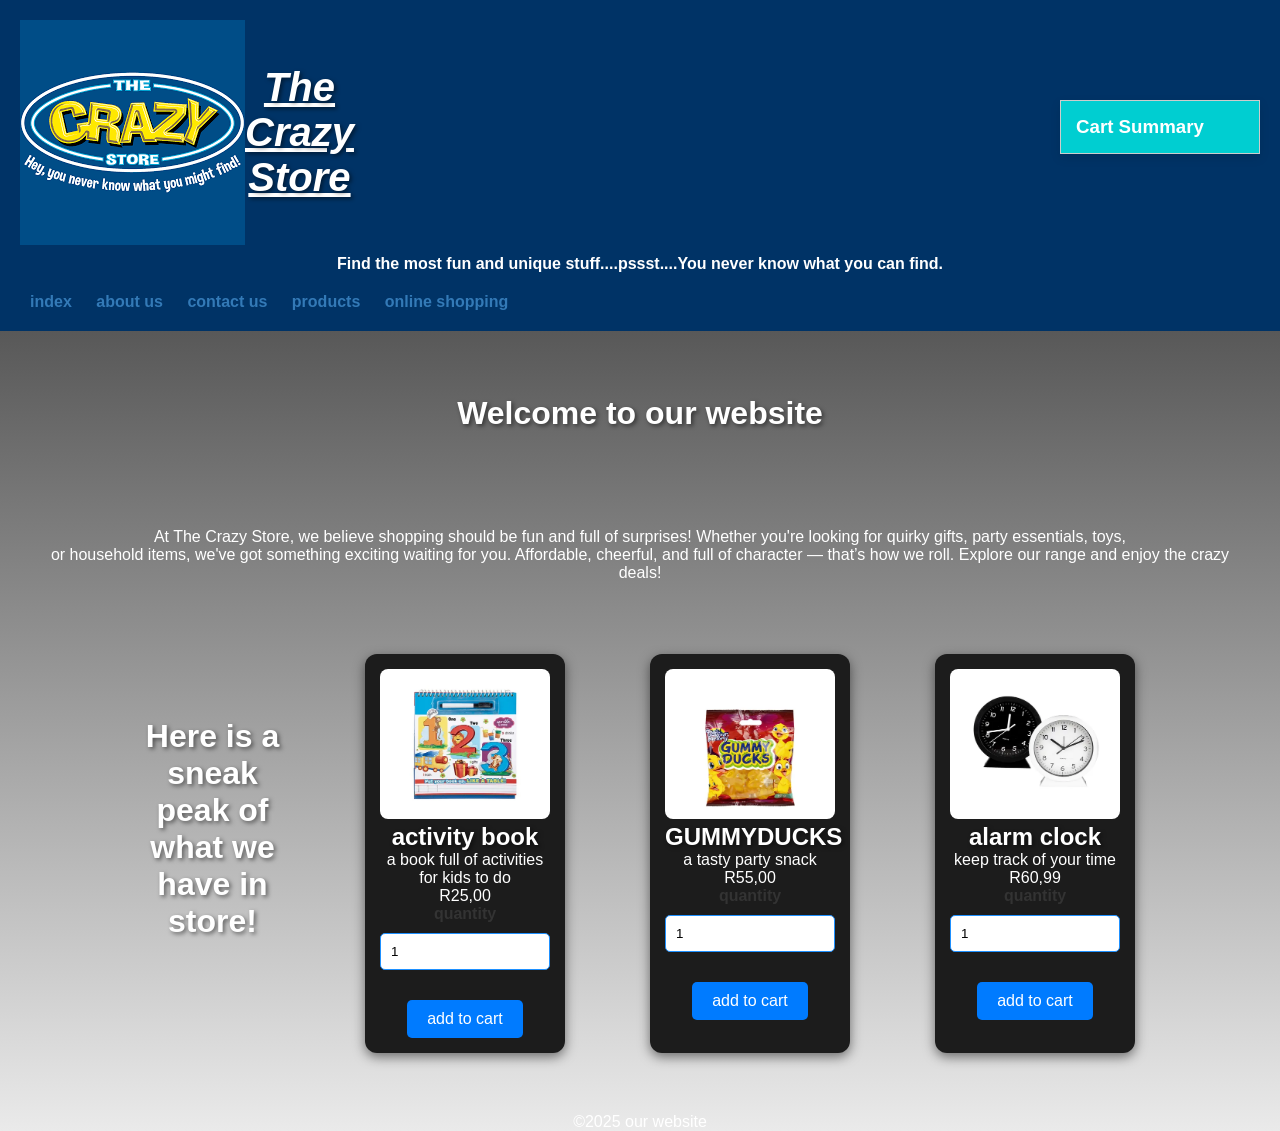
<file: PART 1/web pages/index.html>
<!DOCTYPE html>
<html lang="en">
<head>
    <meta charset="UTF-8">
    <meta name="viewport" content="width=device-width, initial-scale=1.0">
    <title>index page</title>
    <link rel="stylesheet"  href="CSS/style.css">
    <script src="JAVA SCRIPT/script.js"></script>
    <link rel="icon" href="images/logo.png" type="image/x-icon">
    
   
</head>
<body>
    <header class="header">
        <div class="nav-container">
            <div class="logo">
                <img src="images/logo.png" alt="logo" class="logo-img">
            <h1 ><b><I><u>The Crazy Store</u></I></b></h1>
        </div>
            <p class="subtitle"><b>Find the most fun and unique stuff....pssst....You never know what you can find.</b></p>
            
           <nav class="nav">
                <div class="button-container">
                <a href="index.html">index</a>
                <a href="about us.html">about us</a>
                <a href="contact us.html">contact us</a>
                <a href="products.html">products</a>
                <a href="online store.html">online shopping</a> 
                </div>
            </nav>
        </div>

    </header>
    <main>
        <h1 class="main">Welcome to our website</h1>
          <p class="main">
            At The Crazy Store, we believe shopping should be fun and full of surprises!
            Whether you're looking for quirky gifts, party essentials, toys,<br> or household items,
            we've got something exciting waiting for you. Affordable, cheerful, and full of character —
            that’s how we roll. Explore our range and enjoy the crazy deals!
          </p>
    </main>

    <main class="product-grid">
        <h1 class="main">Here is a sneak peak of what we have in store!</h1>
        <div class="product-card">
            <img src="images/activity book.webp" ALT="IMAGES" WIDTH="200" HEIGHT="150">
            <h2>activity book</h2>
            <p>a book full of activities for kids to do</p>
            <span class="price">R25,00</span>
            <div class="quantity">
                <label for="quantity"><b>quantity</b></label>
                <input type="number" id="quantity" value="1" min="1">
            </div>
            <button>add to cart</button>  
        </div>

        <div class="product-card">
            <img src="images/GUMMY DUCKS.webp" alt="images" width="200" height="150">
            <h2>GUMMYDUCKS</h2>
            <p>a tasty party snack</p>
            <span class="price">R55,00</span>
            <div class="quantity">
                <label for="quantity"><b>quantity</b></label>
                <input type="number" id="quantity" value="1" min="1">
            </div>
            <button>add to cart</button>  
        </div>

        <div class="product-card">
            <img src="images/ALARM CLOCK.webp" ALT="IMAGES" WIDTH="200" HEIGHT="150">
            <h2>alarm clock</h2>
            <p>keep track of your time</p>
            <span class="price">R60,99</span>
            <div class="quantity">
                <label for="quantity"><b>quantity</b></label>
                <input type="number" id="quantity" value="1" min="1">
            </div>
            <button>add to cart</button>  
        </div>

        <div class="moving-background"></div>

        <div id="cart-summary" class="cart-summary">
  <h3>Cart Summary</h3>
  <ul id="cart-items"></ul>
</div>
    </main>
      
    <footer>
        <p style="text-align: center;">
            &copy;2025 our website
        </p>
    </footer>
</body>
</html>
</file>
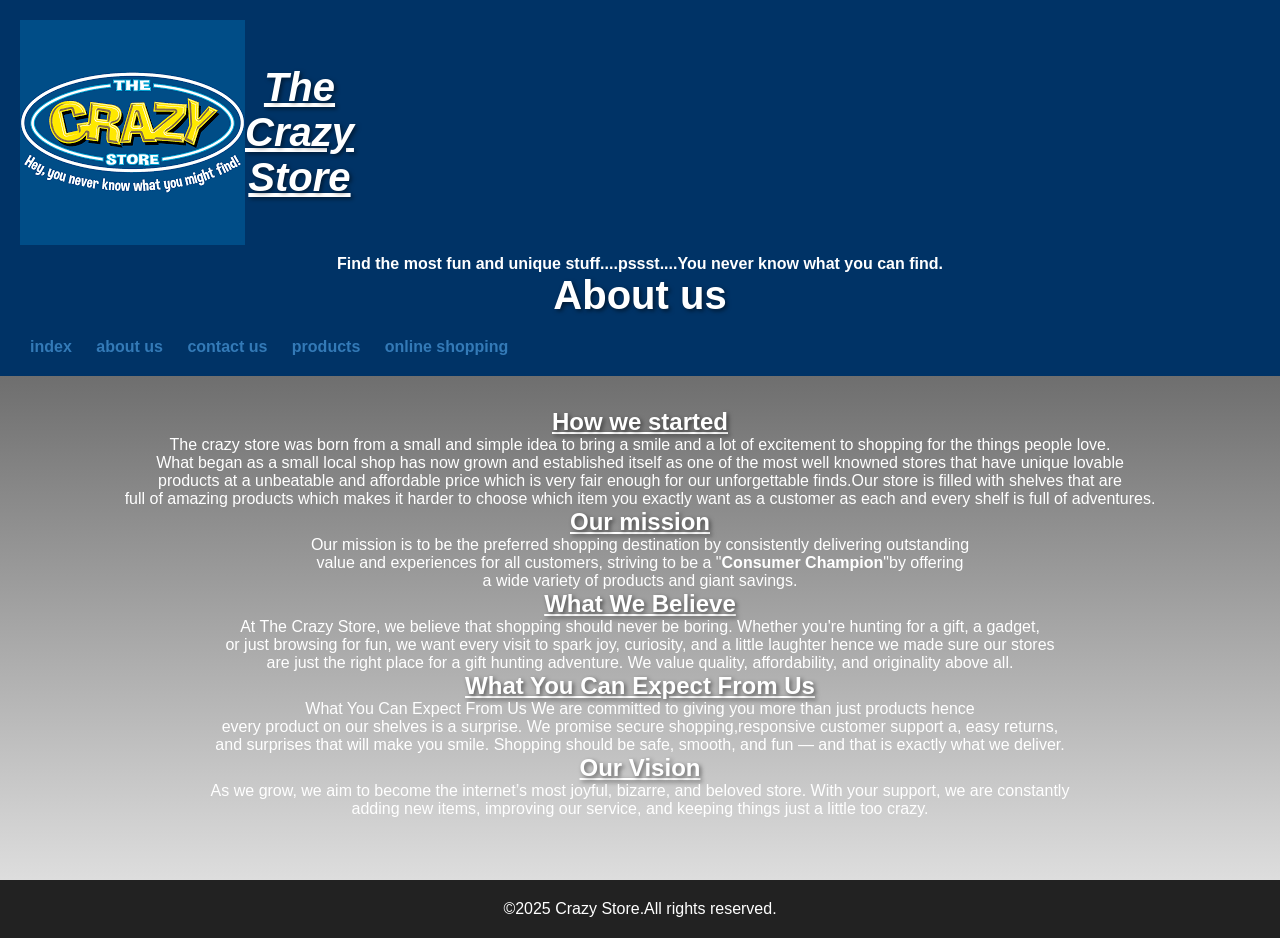
<file: PART 1/web pages/about us.html>
<!DOCTYPE html>
<html lang="en">
    <head>
    <meta charset="UTF-8">
    <meta name="viewport" content="width=device-width, initial-scale=1.0">
    <title>about us</title>
    <link rel="stylesheet"  href="CSS/style.css">
    <script src="JAVA SCRIPT/script.js"></script>
    <link rel="icon" href="images/logo.png" type="image/x-icon">
   
</head>
<body>
    <header class="header">
        <div class="nav-container">
            <div class="logo">
                <img src="images/logo.png" alt="logo" class="logo-img">
            <h1 ><b><I><u>The Crazy Store</u></I></b></h1>
        </div>
            <p class="subtitle"><b>Find the most fun and unique stuff....pssst....You never know what you can find.</b></p>
            <h1 >About us</h1>
            <nav class="nav">
                <div class="button-container">
                <a href="index.html">index</a>
                <a href="about us.html">about us</a>
                <a href="contact us.html">contact us</a>
                <a href="products.html">products</a>
                <a href="online store.html">online shopping</a> 
                </div>
            </nav>
        </div>

    </header>
    <main class="main">
        <section class="origin">
            <h2><u>How we started</u></h2>
            <p>The crazy store was born from a small and simple idea to bring a smile and a lot of excitement to shopping for the things people love.<br>What began as a small local shop
                 has now grown and established itself as one of the most well knowned stores that have unique lovable <br>products at a unbeatable and affordable price which is very fair
                 enough for our unforgettable finds.Our store is filled with shelves that are <br>full of amazing products which makes it harder to choose which item you exactly want as
                  a customer as each and every shelf is full of adventures.</p>
        </section>
        <section class="mission">
            <h2><u>Our mission</u></h2>
            <p>Our mission is to be the preferred shopping destination by consistently delivering
               outstanding<br> value and experiences for all customers, striving to be a "<b>Consumer Champion</b>"by offering <br>
               a wide variety of products and giant savings. </p>
        </section>
        <section class="philosophy">
            <h2><u>What We Believe</u></h2>
            <p>At The Crazy Store, we believe that shopping should never be boring.
                 Whether you're hunting for a gift, a gadget,<br> or just browsing for fun, 
                 we want every visit to spark joy, curiosity, and a little laughter
                  hence we made sure our stores<br> are just the right place for a gift hunting adventure.
                 We value quality, affordability, and originality above all.</p>
        </section>
        <section class="promise">
            <h2><u>What You Can Expect From Us</u></h2>
            <p>What You Can Expect From Us
                We are committed to giving you more than just products hence <br>every product on our shelves is a surprise. 
                We promise secure shopping,responsive customer support a, easy returns,<br> and surprises that will make you smile. 
                Shopping should be safe, smooth, and fun — and that is exactly what we deliver.</p>
        </section>
        <section class="vision">
            <h2><u>Our Vision</u></h2>
            <p>As we grow, we aim to become the internet’s most joyful, bizarre, and beloved store. 
                With your support, we are constantly<br> adding new items, improving our service, and keeping
                 things just a little too crazy.

            </p>
        </section>

        <div class="moving-background"></div>
    </main>
    <footer class="footer">
        <p>&copy;2025 Crazy Store.All rights reserved.</p>
      
    </footer>

</body>
</html>
</file>
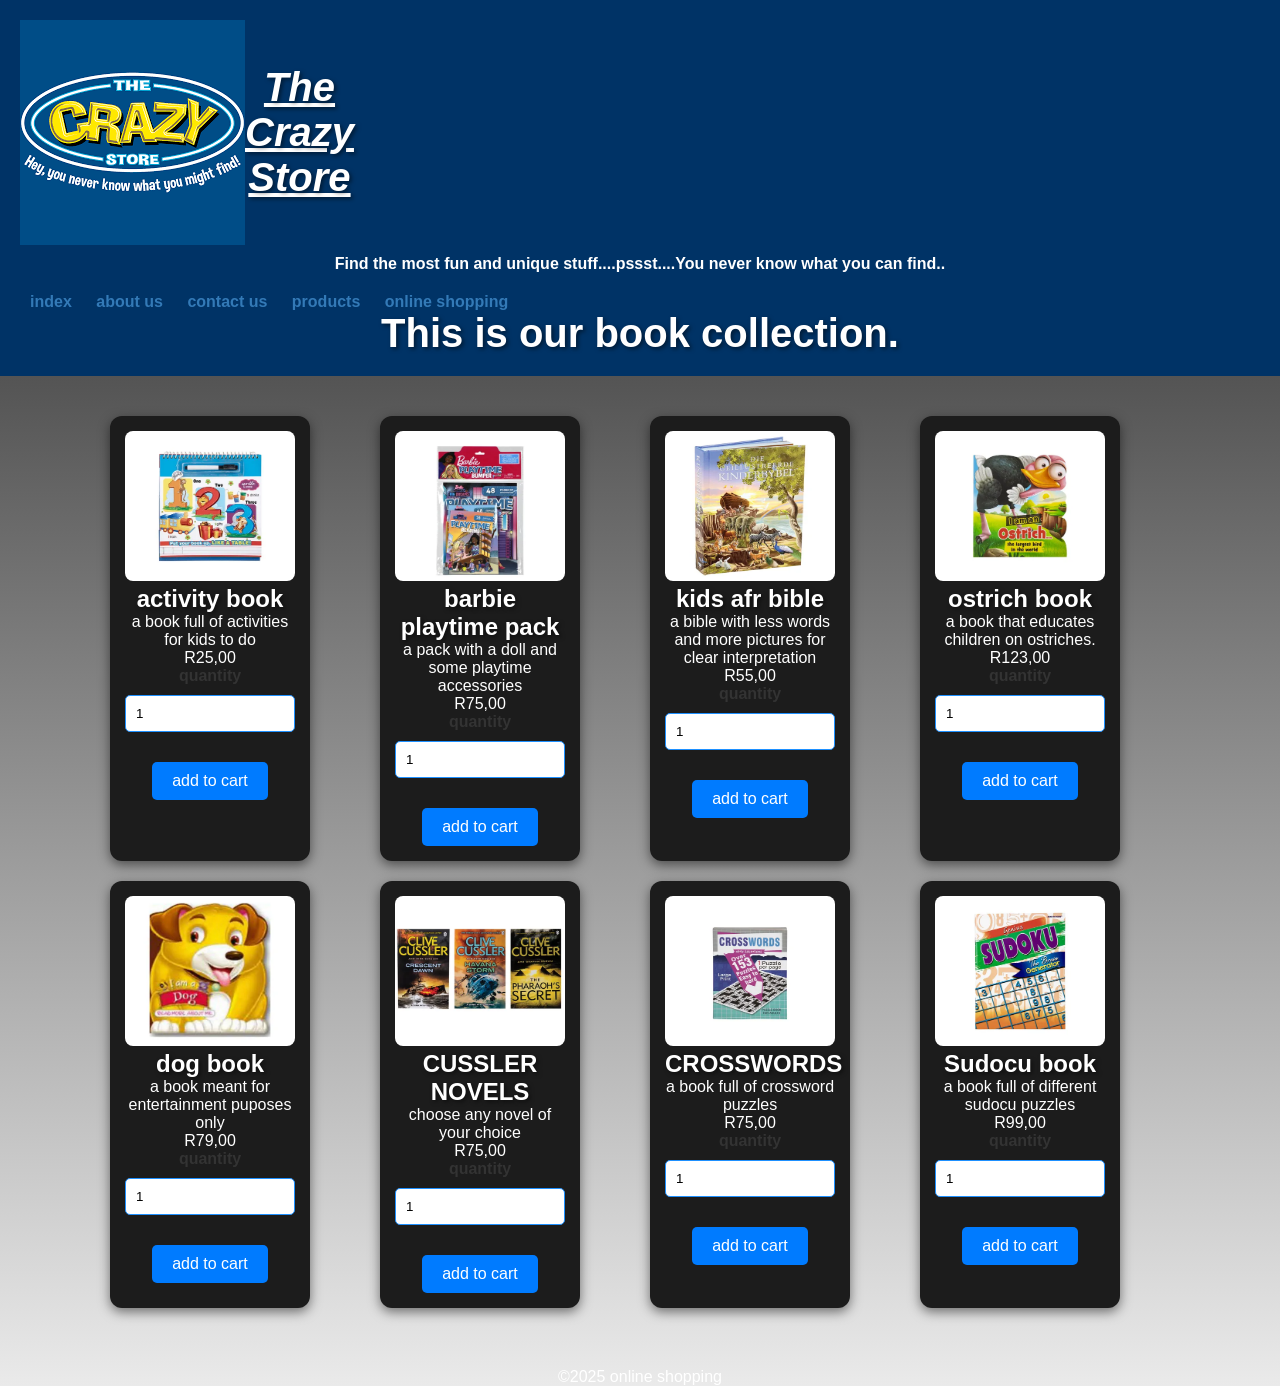
<file: PART 1/web pages/books.html>
<!DOCTYPE html>
<html lang="en">
<head>
    <meta charset="UTF-8">
    <meta name="viewport" content="width=device-width, initial-scale=1.0">
    <title>Books</title>
    <link rel="stylesheet"  href="CSS/style.css">
</head>
<body>
    <header class="header">
        <div class="nav-container">
            <div class="logo">
                <img src="images/logo.png" alt="logo" class="logo-img">
            <h1 ><b><I><u>The Crazy Store</u></I></b></h1>
        </div>
            <p class="subtitle"><b>Find the most fun and unique stuff....pssst....You never know what you can find..</b></p>
            <nav class="nav">
                <div class="button-container">
              <a href="index.html">index</a>
                <a href="about us.html">about us</a>
                <a href="contact us.html">contact us</a>
                <a href="products.html">products</a>
                <a href="online store.html">online shopping</a> 
                </div>
            </nav>
        </div>
        <h1 class="header">This is our book collection.</h1>
    </header>
    <main class="product-grid">
        <div class="product-card">
            <img src="images/activity book.webp" ALT="IMAGES" WIDTH="200" HEIGHT="150">
            <h2>activity book</h2>
            <p>a book full of activities for kids to do</p>
            <span class="price">R25,00</span>
            <div class="quantity">
                <label for="quantity"><b>quantity</b></label>
                <input type="number" id="quantity" value="1" min="1">
            </div>
            <button>add to cart</button>  
        </div>

        <div class="product-card">
            <img src="images/BARBIE PLAYTIME PACK.webp" ALT="IMAGES" WIDTH="200" HEIGHT="150">
            <h2>barbie playtime pack</h2>
            <p>a pack with a doll and some playtime accessories</p>
            <span class="price">R75,00</span>
            <div class="quantity">
                <label for="quantity"><b>quantity</b></label>
                <input type="number" id="quantity" value="1" min="1">
            </div>
            <button>add to cart</button>  
        </div>

        <div class="product-card">
            <img src="images/KIDS AFR BIBLE.webp" ALT="IMAGES" WIDTH="200" HEIGHT="150">
            <h2>kids afr bible</h2>
            <p>a bible with less words and more pictures for clear interpretation</p>
            <span class="price">R55,00</span>
            <div class="quantity">
                <label for="quantity"><b>quantity</b></label>
                <input type="number" id="quantity" value="1" min="1">
            </div>
            <button>add to cart</button>  
        </div>

        <div class="product-card">
            <img src="images/OSTRICH BOOK.webp" ALT="IMAGES" WIDTH="200" HEIGHT="150">
            <h2>ostrich book</h2>
            <p>a book that educates children on ostriches.</p>
            <span class="price">R123,00</span>
            <div class="quantity">
                <label for="quantity"><b>quantity</b></label>
                <input type="number" id="quantity" value="1" min="1">
            </div>
            <button>add to cart</button>  
        </div>

        <div class="product-card">
            <img src="images/dog board book.webp" ALT="IMAGES" WIDTH="200" HEIGHT="150">
            <h2>dog book</h2>
            <p>a book meant for entertainment puposes only</p>
            <span class="price">R79,00</span>
            <div class="quantity">
                <label for="quantity"><b>quantity</b></label>
                <input type="number" id="quantity" value="1" min="1">
            </div>
            <button>add to cart</button>  
        </div>

        <div class="product-card">
            <img src="images/CUSSLER NOVELS.webp" ALT="IMAGES" WIDTH="200" HEIGHT="150">
            <h2>CUSSLER NOVELS</h2>
            <p>choose any novel of your choice</p>
            <span class="price">R75,00</span>
            <div class="quantity">
                <label for="quantity"><b>quantity</b></label>
                <input type="number" id="quantity" value="1" min="1">
            </div>
            <button>add to cart</button>  
        </div>

        <div class="product-card">
            <img src="images/CROSSWORDS PUZZLE.webp" ALT="IMAGES" WIDTH="200" HEIGHT="150">
            <h2>CROSSWORDS</h2>
            <p>a book full of crossword puzzles</p>
            <span class="price">R75,00</span>
            <div class="quantity">
                <label for="quantity"><b>quantity</b></label>
                <input type="number" id="quantity" value="1" min="1">
            </div>
            <button>add to cart</button>  
        </div>

        <div class="product-card">
            <img src="images/SUDOKU BOOK.webp" ALT="IMAGES" WIDTH="200" HEIGHT="150">
            <h2>Sudocu book</h2>
            <p>a book full of different sudocu puzzles</p>
            <span class="price">R99,00</span>
            <div class="quantity">
                <label for="quantity"><b>quantity</b></label>
                <input type="number" id="quantity" value="1" min="1">
            </div>
            <button>add to cart</button>  
        </div>

        <div class="moving-background"></div>
    </main>
    <footer>
        <p style="text-align: center;">&copy;2025 online shopping</p>
        
    </footer>
    
</body>
</html>
</file>
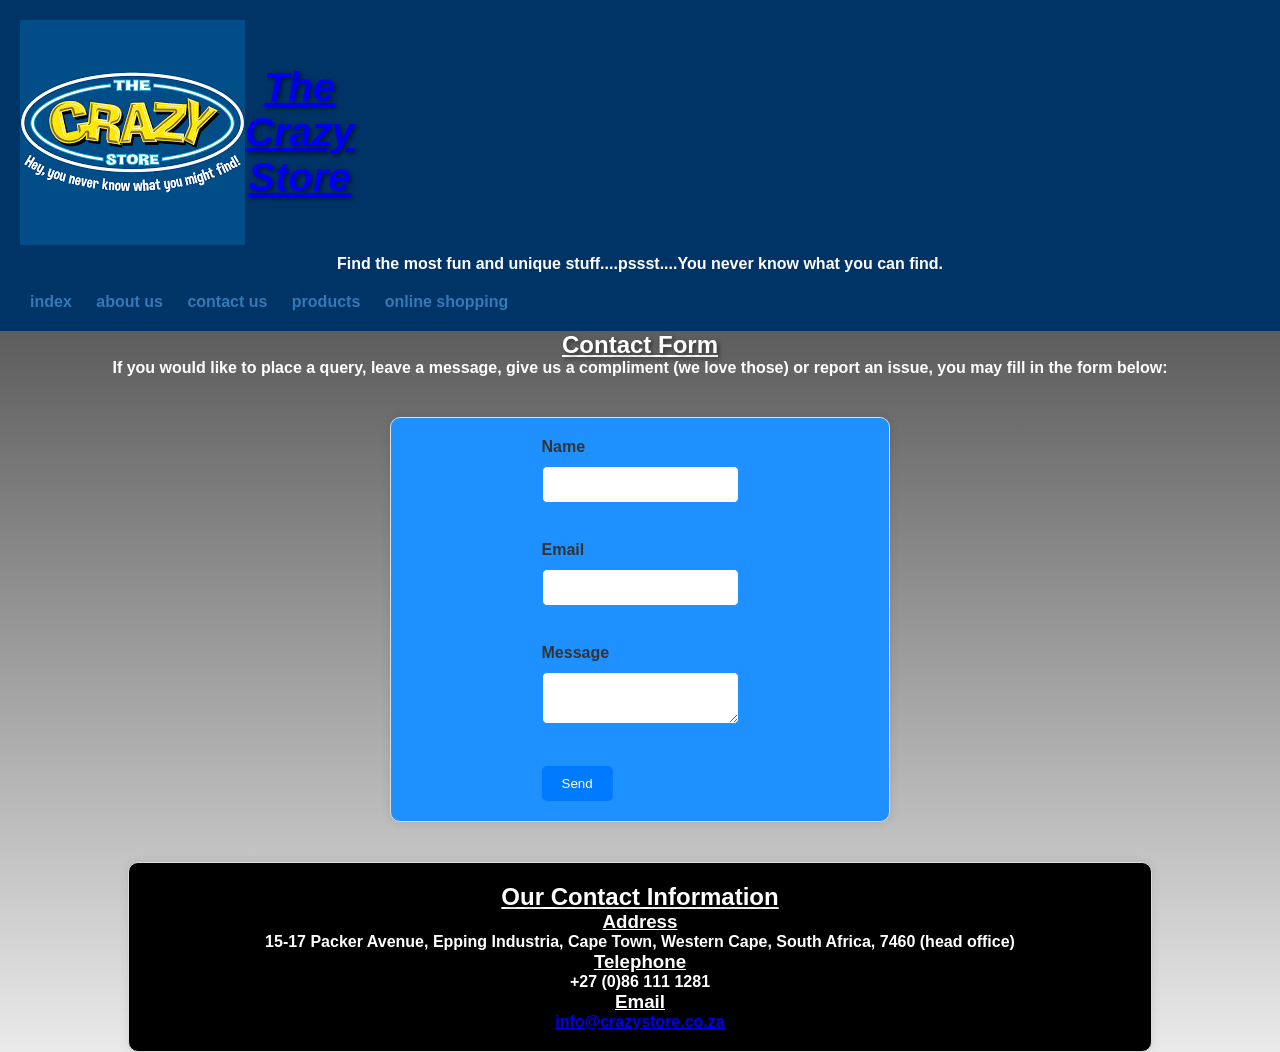
<file: PART 1/web pages/contact us.html>
<!DOCTYPE html>
<html lang="en">
<head>
  <meta charset="UTF-8">
  <meta name="viewport" content="width=device-width, initial-scale=1.0">
  <title>Contact Us</title>
  <link rel="stylesheet" href="CSS/style.css">
</head>
<body>
  <header class="header">
    <div class="nav-container">
      <div class="logo">
        <img src="images/logo.png" alt="logo" class="logo-img">
        <h1><b><a href="index.html"><b><i><u>The Crazy Store</u></i></b></a></h1>
      </div>
      <p class="subtitle"><b>Find the most fun and unique stuff....pssst....You never know what you can find.</b></p>
      <nav class="nav">
        <div class="button-container">
          <a href="index.html">index</a>
          <a href="about us.html">about us</a>
          <a href="contact us.html">contact us</a>
          <a href="products.html">products</a>
          <a href="online store.html">online shopping</a>
        </div>
      </nav>
    </div>
  </header>
  <main>
    <section class="contact">
      <h1 style="text-align: center;"><u>Contact Form</u></h1>
      <p style="text-align: center;">If you would like to place a query, leave a message, give us a compliment (we love those) or report an issue, you may fill in the form below:</p>
      <div class="contact-container">
        <form action="mailto:info@crazystore.co.za" method="post" enctype="text/plain" id="contact-form">
          <label for="name" aria-label="Name"><b>Name</b></label>
          <input type="text" id="name" name="name" required><br><br>
          <label for="email" aria-label="Email"><b>Email</b></label>
          <input type="email" id="email" name="email" required><br><br>
          <label for="message" aria-label="Message"><b>Message</b></label>
          <textarea id="message" name="message" required></textarea><br><br>
          <button>Send</button>
        </form>
      </div>
    </section>
    <section class="contact-info">
      <div class="contact-information">
        <h2><u>Our Contact Information</u></h2>
        <h3><u>Address</u></h3>
        <p>15-17 Packer Avenue, Epping Industria, Cape Town, Western Cape, South Africa, 7460 (head office)</p>
        <h3><u>Telephone</u></h3>
        <p>+27 (0)86 111 1281</p>
        <h3><u>Email</u></h3>
        <a href="mailto:info@crazystore.co.za"><p>info@crazystore.co.za</p></a>
      </div>
    </section>
  </main>
  <script src="JAVA SCRIPT/script.js"></script>
</body>
</html>
</file>
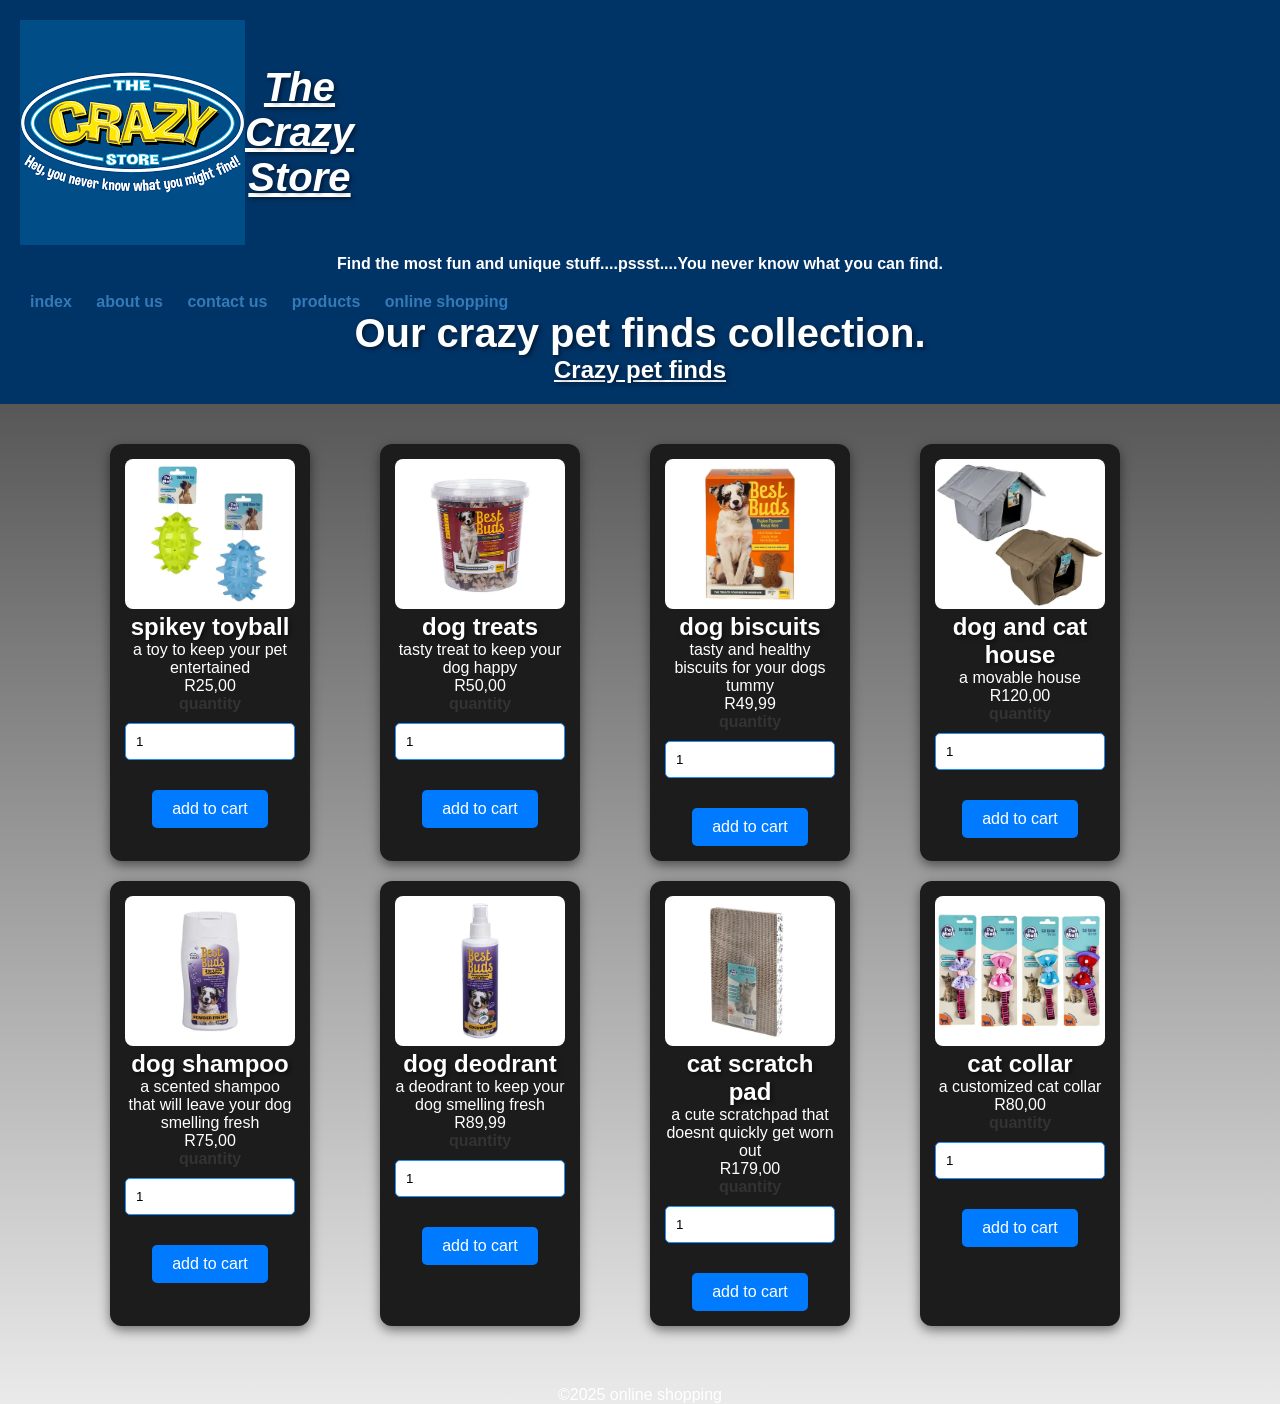
<file: PART 1/web pages/crazy pet finds.html>
<!DOCTYPE html>
<html lang="en">
<head>
    <meta charset="UTF-8">
    <meta name="viewport" content="width=device-width, initial-scale=1.0">
    <title>crazy pet finds</title>
    <link rel="stylesheet"  href="CSS/style.css">
</head>

<body>
    <header class="header">
        <div class="nav-container">
            <div class="logo">
                <img src="images/logo.png" alt="logo" class="logo-img">
            <h1 ><b><I><u>The Crazy Store</u></I></b></h1>
        </div>
            <p class="subtitle"><b>Find the most fun and unique stuff....pssst....You never know what you can find.</b></p>
                        <nav class="nav">
                <div class="button-container">
              <a href="index.html">index</a>
                <a href="about us.html">about us</a>
                <a href="contact us.html">contact us</a>
                <a href="products.html">products</a>
                <a href="online store.html">online shopping</a> 
                </div>
            </nav>
        </div>
        <h1 class="header">Our crazy pet finds collection.</h1>
        <h2 ><U>Crazy pet finds</U></h2>
    </header>
    <main class="product-grid">
        <div class="product-card">
            <img src="images/spikey toyball.webp" alt="images" width="200" height="150">
            <h2>spikey toyball</h2>
            <p>a toy to keep your pet entertained</p>
            <span class="price">R25,00</span>
            <div class="quantity">
                <label for="quantity"><b>quantity</b></label>
                <input type="number" id="quantity" value="1" min="1">
            </div>
            <button>add to cart</button>  
        </div>

            <div class="product-card">
                <img src="images/dog treats.webp" alt="images" width="200" height="150">
                <h2>dog treats</h2>
                <p>tasty treat to keep your dog happy</p>
                <span class="price">R50,00</span>
                <div class="quantity">
                    <label for="quantity"><b>quantity</b></label>
                    <input type="number" id="quantity" value="1" min="1">
                </div>
                <button>add to cart</button>  
            </div>

            <div class="product-card">
                <img src="images/dog biscuits.webp" alt="images" width="200" height="150">
                <h2> dog biscuits</h2>
                <p>tasty and healthy biscuits for your dogs tummy</p>
                <span class="price">R49,99</span>
                <div class="quantity">
                    <label for="quantity"><b>quantity</b></label>
                    <input type="number" id="quantity" value="1" min="1">
                </div>
                <button>add to cart</button>  
            </div>

            <div class="product-card">
                <img src="images/dog and cat house.webp" alt="images" width="200" height="150">
                <h2> dog and cat house</h2>
                <p>a movable house</p>
                <span class="price">R120,00</span>
                <div class="quantity">
                    <label for="quantity"><b>quantity</b></label>
                    <input type="number" id="quantity" value="1" min="1">
                </div>
                <button>add to cart</button>  
            </div>

            <div class="product-card">
                <img src="images/dog shampoo.webp" alt="images" width="200" height="150">
                <h2>dog shampoo</h2>
                <p>a scented shampoo that will leave your dog smelling fresh</p>
                <span class="price">R75,00</span>
                <div class="quantity">
                    <label for="quantity"><b>quantity</b></label>
                    <input type="number" id="quantity" value="1" min="1">
                </div>
                <button>add to cart</button>  
            </div>

            <div class="product-card">
                <img src="images/dog deodrant.webp" alt="images" width="200" height="150">
                <h2>dog deodrant</h2>
                <p>a deodrant to keep your dog smelling fresh</p>
                <span class="price">R89,99</span>
                <div class="quantity">
                    <label for="quantity"><b>quantity</b></label>
                    <input type="number" id="quantity" value="1" min="1">
                </div>
                <button>add to cart</button>  
            </div>

            <div class="product-card">
                <img src="images/cat scratchpad.webp" alt="images" width="200" height="150">
                <h2>cat scratch pad</h2>
                <p>a cute scratchpad that doesnt quickly get worn out</p>
                <span class="price">R179,00</span>
                <div class="quantity">
                    <label for="quantity"><b>quantity</b></label>
                    <input type="number" id="quantity" value="1" min="1">
                </div>
                <button>add to cart</button>  
            </div>

            <div class="product-card">
                <img src="images/cat collar.webp" ALT="IMAGES" WIDTH="200" HEIGHT="150">
                <h2>cat collar</h2>
                <p> a customized cat collar</p>
                <span class="price">R80,00</span>
                <div class="quantity">
                    <label for="quantity"><b>quantity</b></label>
                    <input type="number" id="quantity" value="1" min="1">
                </div>
                <button>add to cart</button>  
            </div>

            <div class="moving-background"></div>
    </main>

            <footer>
                <p style="text-align: center;">&copy;2025 online shopping</p>
            </footer>
            
           
</body>
</html>
</file>
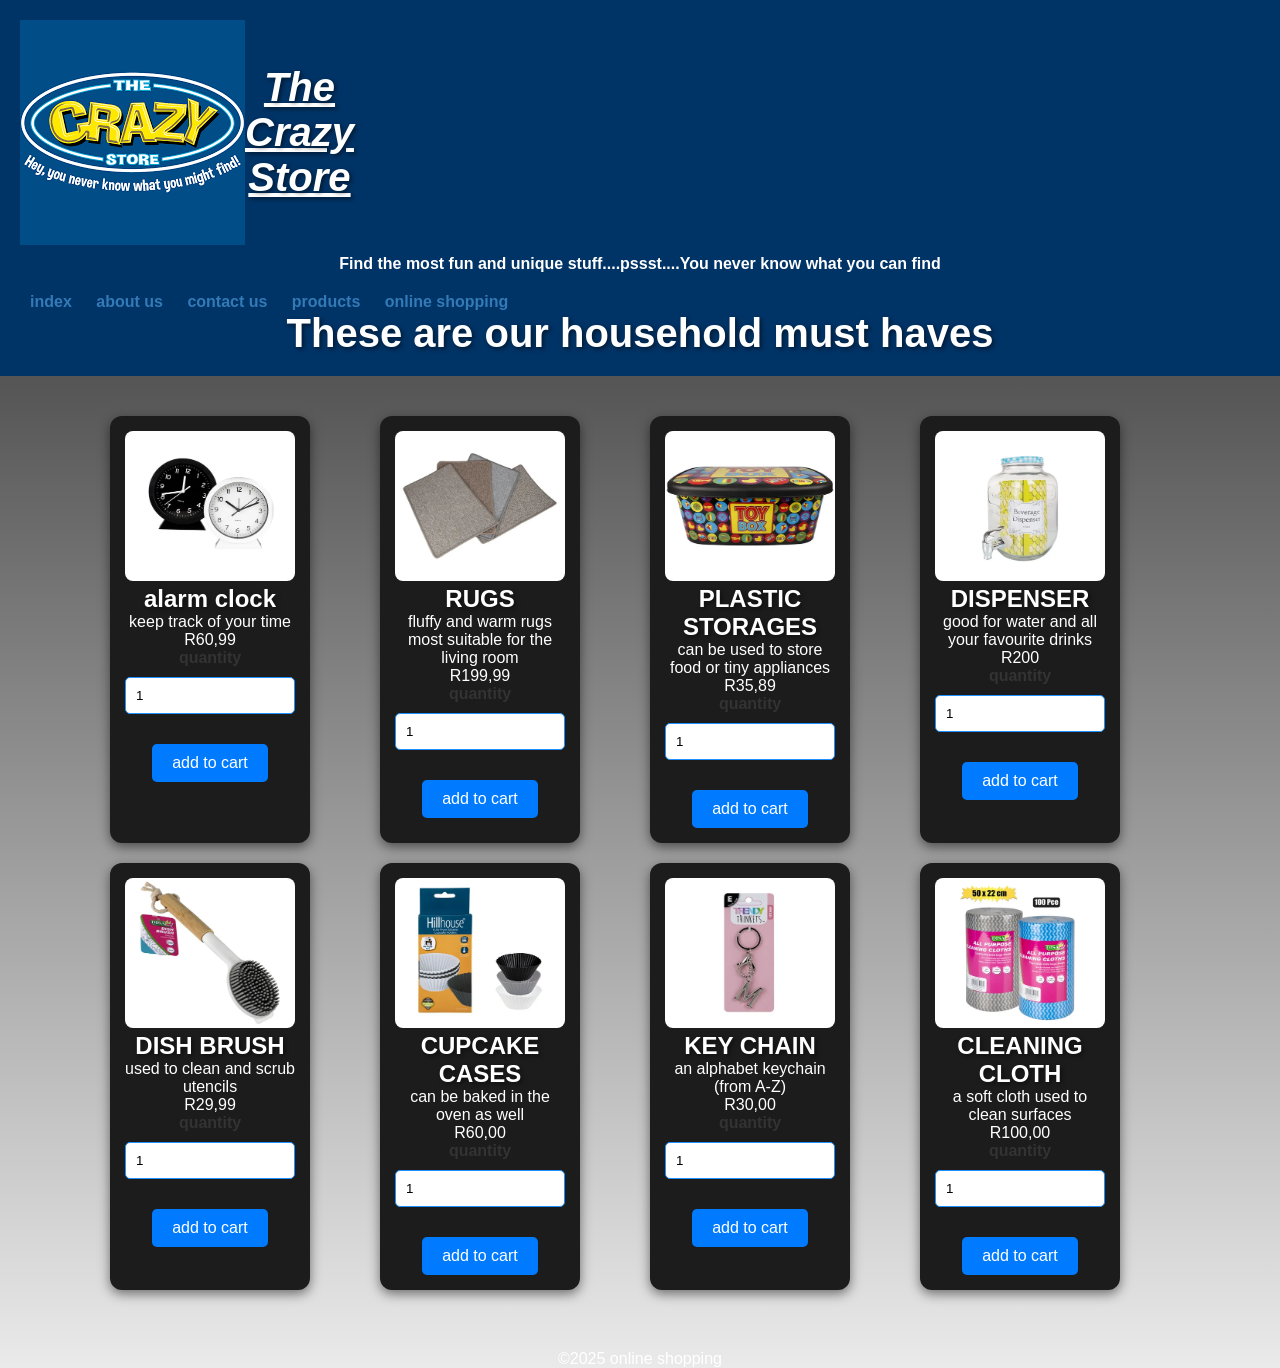
<file: PART 1/web pages/HOUSEHOLD MUST HAVES.html>
<!DOCTYPE html>
<html lang="en">
    <head>
    <meta charset="UTF-8">
    <meta name="viewport" content="width=device-width, initial-scale=1.0">
    <title>Household must haves</title>
    <link rel="stylesheet"  href="CSS/style.css">
</head>
<body >
    <header class="header">
        <div class="nav-container">
            <div class="logo">
                <img src="images/logo.png" alt="logo" class="logo-img">
            <h1 ><b><I><u>The Crazy Store</u></I></b></h1>
        </div>
            <p class="subtitle"><b>Find the most fun and unique stuff....pssst....You never know what you can find</b></p>
            <nav class="nav">
                <div class="button-container">
              <a href="index.html">index</a>
                <a href="about us.html">about us</a>
                <a href="contact us.html">contact us</a>
                <a href="products.html">products</a>
                <a href="online store.html">online shopping</a> 
                </div>
            </nav>
        </div>
        <h1 class="header">These are our household must haves</h1>
    </header>
    <main class="product-grid">
        <div class="product-card">
            <img src="images/ALARM CLOCK.webp" ALT="IMAGES" WIDTH="200" HEIGHT="150">
            <h2>alarm clock</h2>
            <p>keep track of your time</p>
            <span class="price">R60,99</span>
            <div class="quantity">
                <label for="quantity"><b>quantity</b></label>
                <input type="number" id="quantity" value="1" min="1">
            </div>
            <button>add to cart</button>  
        </div>

        <div class="product-card">
            <img src="images/RUGS.webp" ALT="IMAGES" WIDTH="200" HEIGHT="150">
            <h2>RUGS</h2>
            <p>fluffy and warm rugs most suitable for the living room</p>
            <span class="price">R199,99</span>
            <div class="quantity">
                <label for="quantity"><b>quantity</b></label>
                <input type="number" id="quantity" value="1" min="1">
            </div>
            <button>add to cart</button>  
        </div>

        <div class="product-card">
            <img src="images/PLASTIC STORAGE.webp"  ALT="IMAGES" WIDTH="200" HEIGHT="150">
            <h2>PLASTIC STORAGES</h2>
            <p>can be used to store food or tiny appliances</p>
            <span class="price">R35,89</span>
            <div class="quantity">
                <label for="quantity"><b>quantity</b></label>
                <input type="number" id="quantity" value="1" min="1">
            </div>
            <button>add to cart</button>  
        </div>

        <div class="product-card">
            <img src="images/DISPENCER.webp" ALT="IMAGES" WIDTH="200" HEIGHT="150">
            <h2>DISPENSER</h2>
            <p>good for water and all your favourite drinks</p>
            <span class="price">R200</span>
            <div class="quantity">
                <label for="quantity"><b>quantity</b></label>
                <input type="number" id="quantity" value="1" min="1">
            </div>
            <button>add to cart</button>  
        </div>

        <div class="product-card">
            <img src="images/DISH BRUSH.webp" ALT="IMAGES" WIDTH="200" HEIGHT="150">
            <h2>DISH BRUSH</h2>
            <p>used to clean and scrub utencils</p>
            <span class="price">R29,99</span>
            <div class="quantity">
                <label for="quantity"><b>quantity</b></label>
                <input type="number" id="quantity" value="1" min="1">
            </div>
            <button>add to cart</button>  
        </div>

        <div class="product-card">
            <img src="images/CUPCAKE CASES.webp" ALT="IMAGES" WIDTH="200" HEIGHT="150">
            <h2>CUPCAKE CASES</h2>
            <p>can be baked in the oven as well</p>
            <span class="price">R60,00</span>
            <div class="quantity">
                <label for="quantity"><b>quantity</b></label>
                <input type="number" id="quantity" value="1" min="1">
            </div>
            <button>add to cart</button>  
        </div>

        <div class="product-card">
            <img src="images/ALPHABET KEY CHAIN.webp" ALT="IMAGES" WIDTH="200" HEIGHT="150">
            <h2>KEY CHAIN</h2>
            <p>an alphabet keychain (from A-Z)</p>
            <span class="price">R30,00</span>
            <div class="quantity">
                <label for="quantity"><b>quantity</b></label>
                <input type="number" id="quantity" value="1" min="1">
            </div>
            <button>add to cart</button>  
        </div>

        <div class="product-card">
            <img src="images/CLEANING CLOTH.webp" ALT="IMAGES" WIDTH="200" HEIGHT="150">
            <h2>CLEANING CLOTH</h2>
            <p>a soft cloth used to clean surfaces</p>
            <span class="price">R100,00</span>
            <div class="quantity">
                <label for="quantity"><b>quantity</b></label>
                <input type="number" id="quantity" value="1" min="1">
            </div>
            <button>add to cart</button>  
        </div>

        <div class="moving-background"></div>
</main>

    <footer>
        <p style="text-align: center;">&copy;2025 online shopping</p>
    </footer>
    
</body>
</html>
</file>
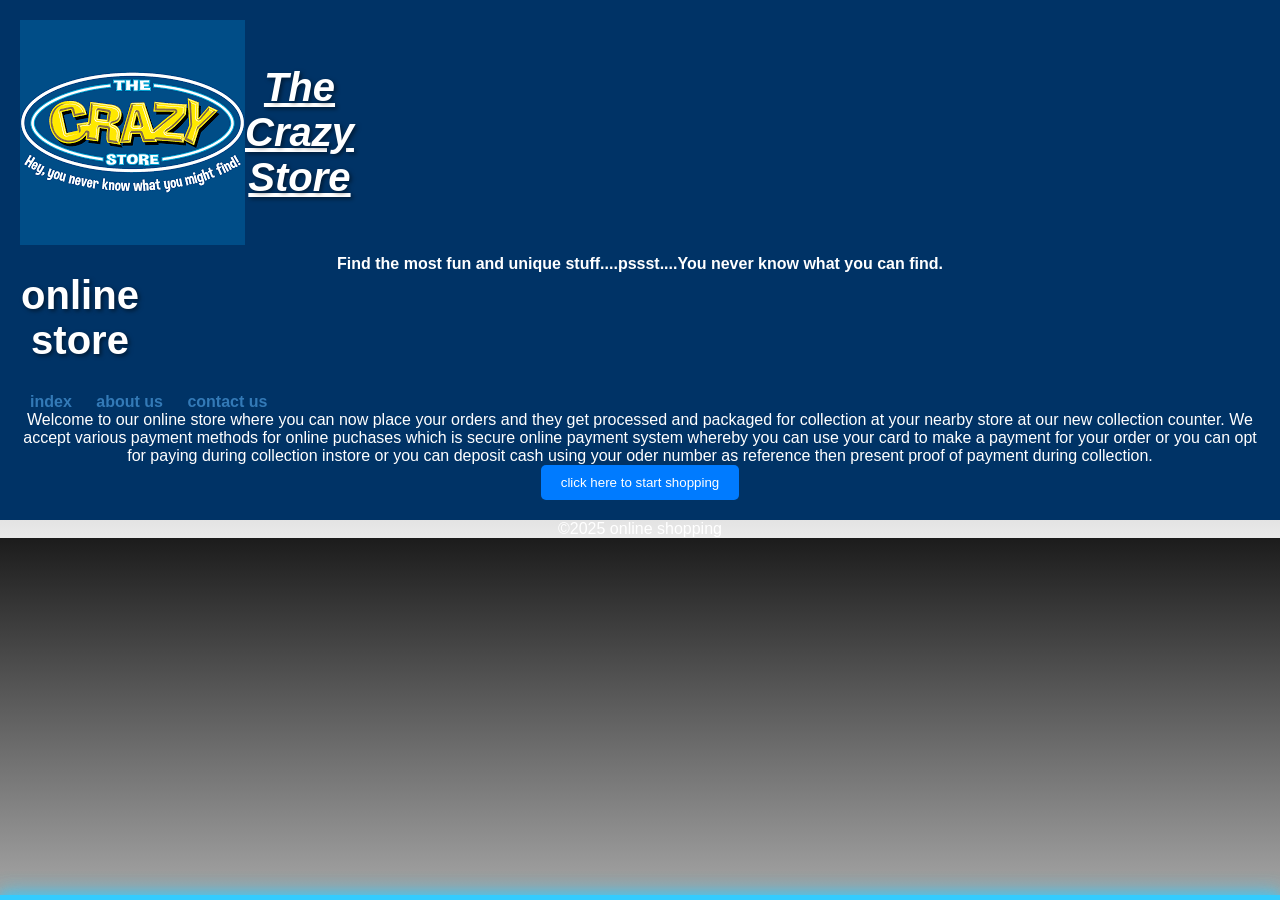
<file: PART 1/web pages/online store.html>
<!DOCTYPE html>
<html lang="en">
    <head>
    <meta charset="UTF-8">
    <meta name="viewport" content="width=device-width, initial-scale=1.0">
    <title>ONLINE STORE</title>
    <link rel="stylesheet"  href="CSS/style.css">
</head>

<body>
    <header class="header" >
        <div class="nav-container">
            <div class="logo">
                <img src="images/logo.png" alt="logo" class="logo-img">
            <h1 ><b><I><u>The Crazy Store</u></I></b></h1>
        </div>
            <p class="subtitle"><b>Find the most fun and unique stuff....pssst....You never know what you can find.</b></p>
            <h1 class="logo">online store</h1>
            <nav class="nav">
                <div class="button-container">
              <a href="index.html">index</a>
                <a href="about us.html">about us</a>
                <a href="contact us.html">contact us</a>
            
                </div>
            </nav>
        </div>
        <p style="color:white;">Welcome to our online store where you can now place your orders and they get 
           processed and packaged for collection at your nearby store at our new collection 
           counter.
           We accept various payment methods for online puchases which is secure online
           payment system whereby you can use your card to make a payment for your order or
           you can opt for paying during collection instore or you can deposit cash using your
           oder number as reference then present proof of payment during collection.</p>

           <a href="products.html"><button> click here to start shopping</button></A>
    </header>

    <main>
        <div class="moving-background"></div>
    </main>
      
    
    <footer>
        <p style="text-align: center;">&copy;2025 online shopping</p>
        <div class="neon-light"></div>
    </footer>
</body>
</html>
</file>
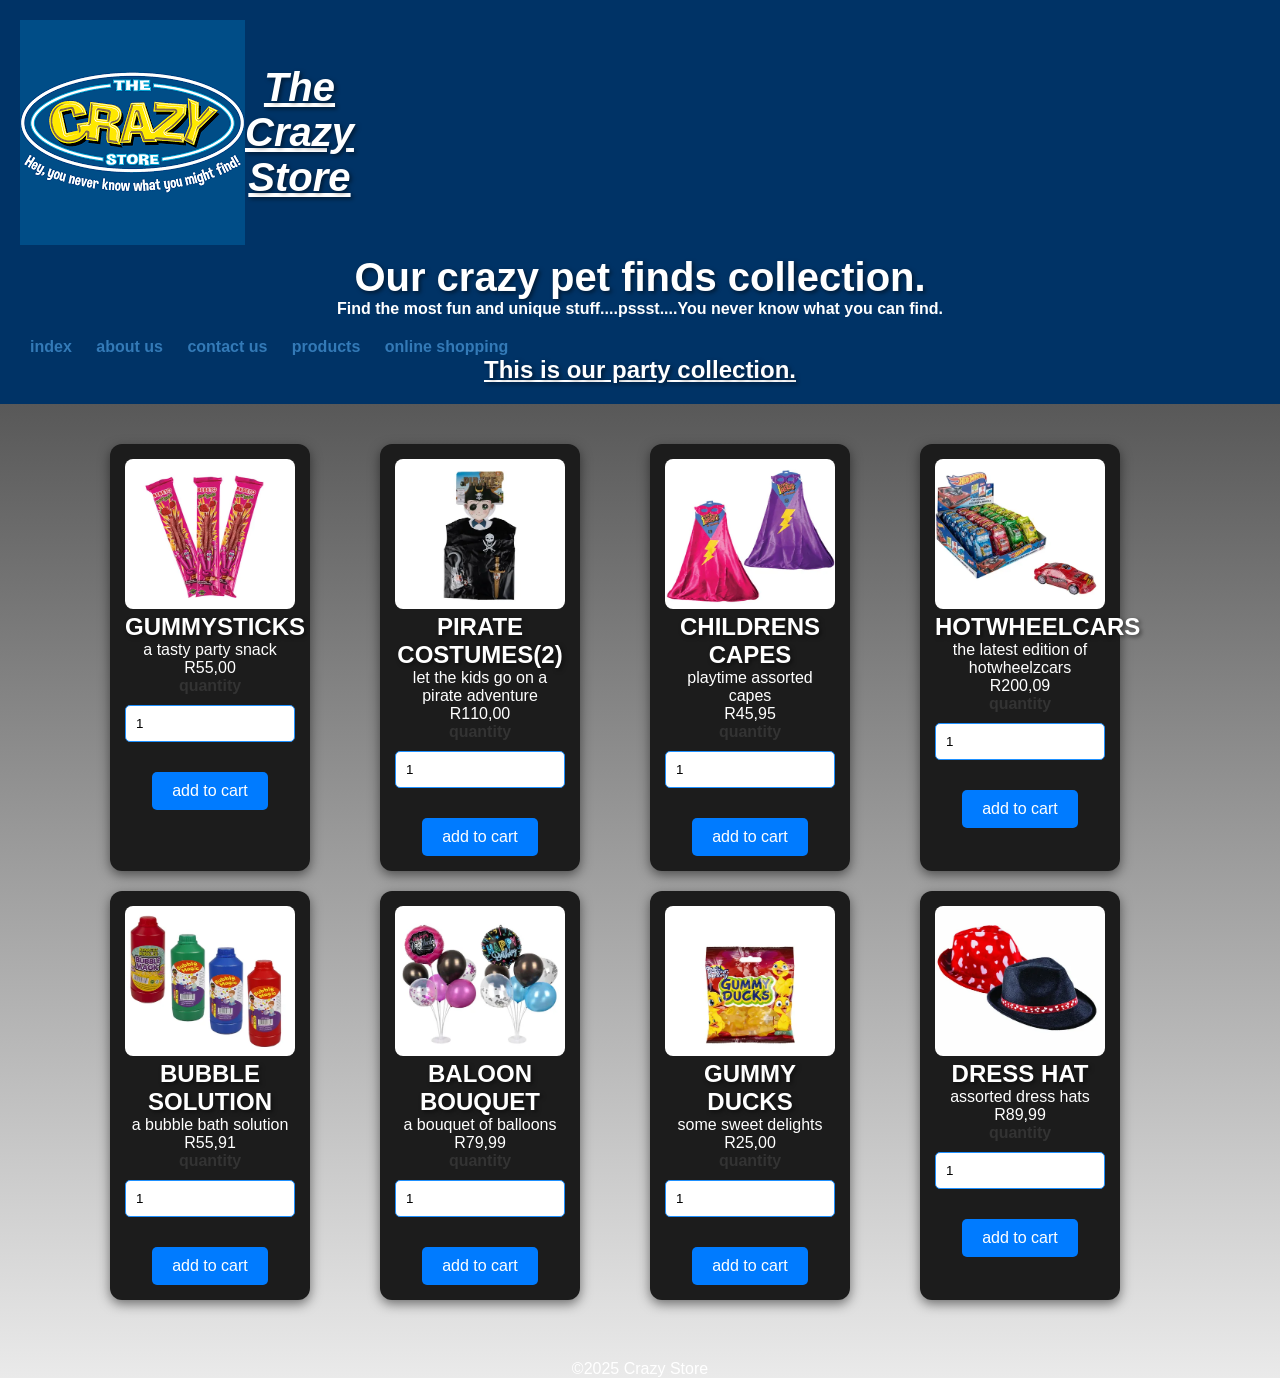
<file: PART 1/web pages/party.html>
<!DOCTYPE html>
<html lang="en">
    <head>
    <meta charset="UTF-8">
    <meta name="viewport" content="width=device-width, initial-scale=1.0">
    <title>party</title>
    <link rel="stylesheet"  href="CSS/style.css">
</head>

<body>

    <header class="header">
        <div class="nav-container">
            <div class="logo">
                <img src="images/logo.png" alt="logo" class="logo-img">
            <h1 ><b><I><u>The Crazy Store</u></I></b></h1>
        </div>
        <h1 class="header">Our crazy pet finds collection.</h1>
            <p class="subtitle"><b>Find the most fun and unique stuff....pssst....You never know what you can find.</b></p>
            <nav class="nav">
                <div class="button-container">
            <a href="index.html">index</a>
                <a href="about us.html">about us</a>
                <a href="contact us.html">contact us</a>
                <a href="products.html">products</a>
                <a href="online store.html">online shopping</a> 
                </div>
            </nav>
        </div>
        <h2><U>This is our party collection.</U></h2>
     </header>

     <main class="product-grid">
        <div class="product-card">
            <img src="images/SOUR GUMMY STICKS.webp" alt="images" width="200" height="150">
            <h2>GUMMYSTICKS</h2>
            <p>a tasty party snack</p>
            <span class="price">R55,00</span>
            <div class="quantity">
                <label for="quantity"><b>quantity</b></label>
                <input type="number" id="quantity" value="1" min="1">
            </div>
            <button>add to cart</button>  
        </div>

        <div class="product-card">
            <img src="images/PIRATECOSTUME.webp" alt="images" width="200" height="150">
            <h2>PIRATE COSTUMES(2)</h2>
            <p>let the kids go on a pirate adventure </p>
            <span class="price">R110,00</span>
            <div class="quantity">
                <label for="quantity"><b>quantity</b></label>
                <input type="number" id="quantity" value="1" min="1">
            </div>
            <button>add to cart</button>  
        </div>

        <div class="product-card">
            <img src="images/CHILDS CAPE.webp" alt="images" width="200" height="150">
            <h2>CHILDRENS CAPES</h2>
            <p>playtime assorted capes</p>
            <span class="price">R45,95</span>
            <div class="quantity">
                <label for="quantity"><b>quantity</b></label>
                <input type="number" id="quantity" value="1" min="1">
            </div>
            <button>add to cart</button>  
        </div>

        <div class="product-card">
            <img src="images/HOT WHEELZ CARS.webp" alt="images" width="200" height="150">
            <h2>HOTWHEELCARS</h2>
            <p>the latest edition of hotwheelzcars</p>
            <span class="price">R200,09</span>
            <div class="quantity">
                <label for="quantity"><b>quantity</b></label>
                <input type="number" id="quantity" value="1" min="1">
            </div>
            <button>add to cart</button>  
        </div>

        <div class="product-card">
            <img src="images/BUBBLE SOLUTION.webp" alt="images" width="200" height="150">
            <h2>BUBBLE SOLUTION</h2>
            <p>a bubble bath solution</p>
            <span class="price">R55,91</span>
            <div class="quantity">
                <label for="quantity"><b>quantity</b></label>
                <input type="number" id="quantity" value="1" min="1">
            </div>
            <button>add to cart</button>  
        </div>

        <div class="product-card">
            <img src="images/BALOON BOUQUET.webp" alt="images" width="200" height="150">
            <h2>BALOON BOUQUET</h2>
            <p>a bouquet of balloons</p>
            <span class="price">R79,99</span>
            <div class="quantity">
                <label for="quantity"><b>quantity</b></label>
                <input type="number" id="quantity" value="1" min="1">
            </div>
            <button>add to cart</button>  
        </div>

        <div class="product-card">
            <img src="images/GUMMY DUCKS.webp" alt="images" width="200" height="150">
            <h2>GUMMY DUCKS</h2>
            <p>some sweet delights</p>
            <span class="price">R25,00</span>
            <div class="quantity">
                <label for="quantity"><b>quantity</b></label>
                <input type="number" id="quantity" value="1" min="1">
            </div>
            <button>add to cart</button>  
        </div>

        <div class="product-card">
            <img src="images/DRESS HAT.webp" alt="images" width="200" height="150">
            <h2>DRESS HAT</h2>
            <p>assorted dress hats</p>
            <span class="price">R89,99</span>
            <div class="quantity">
                <label for="quantity"><b>quantity</b></label>
                <input type="number" id="quantity" value="1" min="1">
            </div>
            <button>add to cart</button>  
        </div>

        <div class="moving-background"></div>
    </main>
    <footer>
        <p style="text-align: center;">&copy;2025 Crazy Store</p>
    </footer>
    
</body>
</html>
</file>
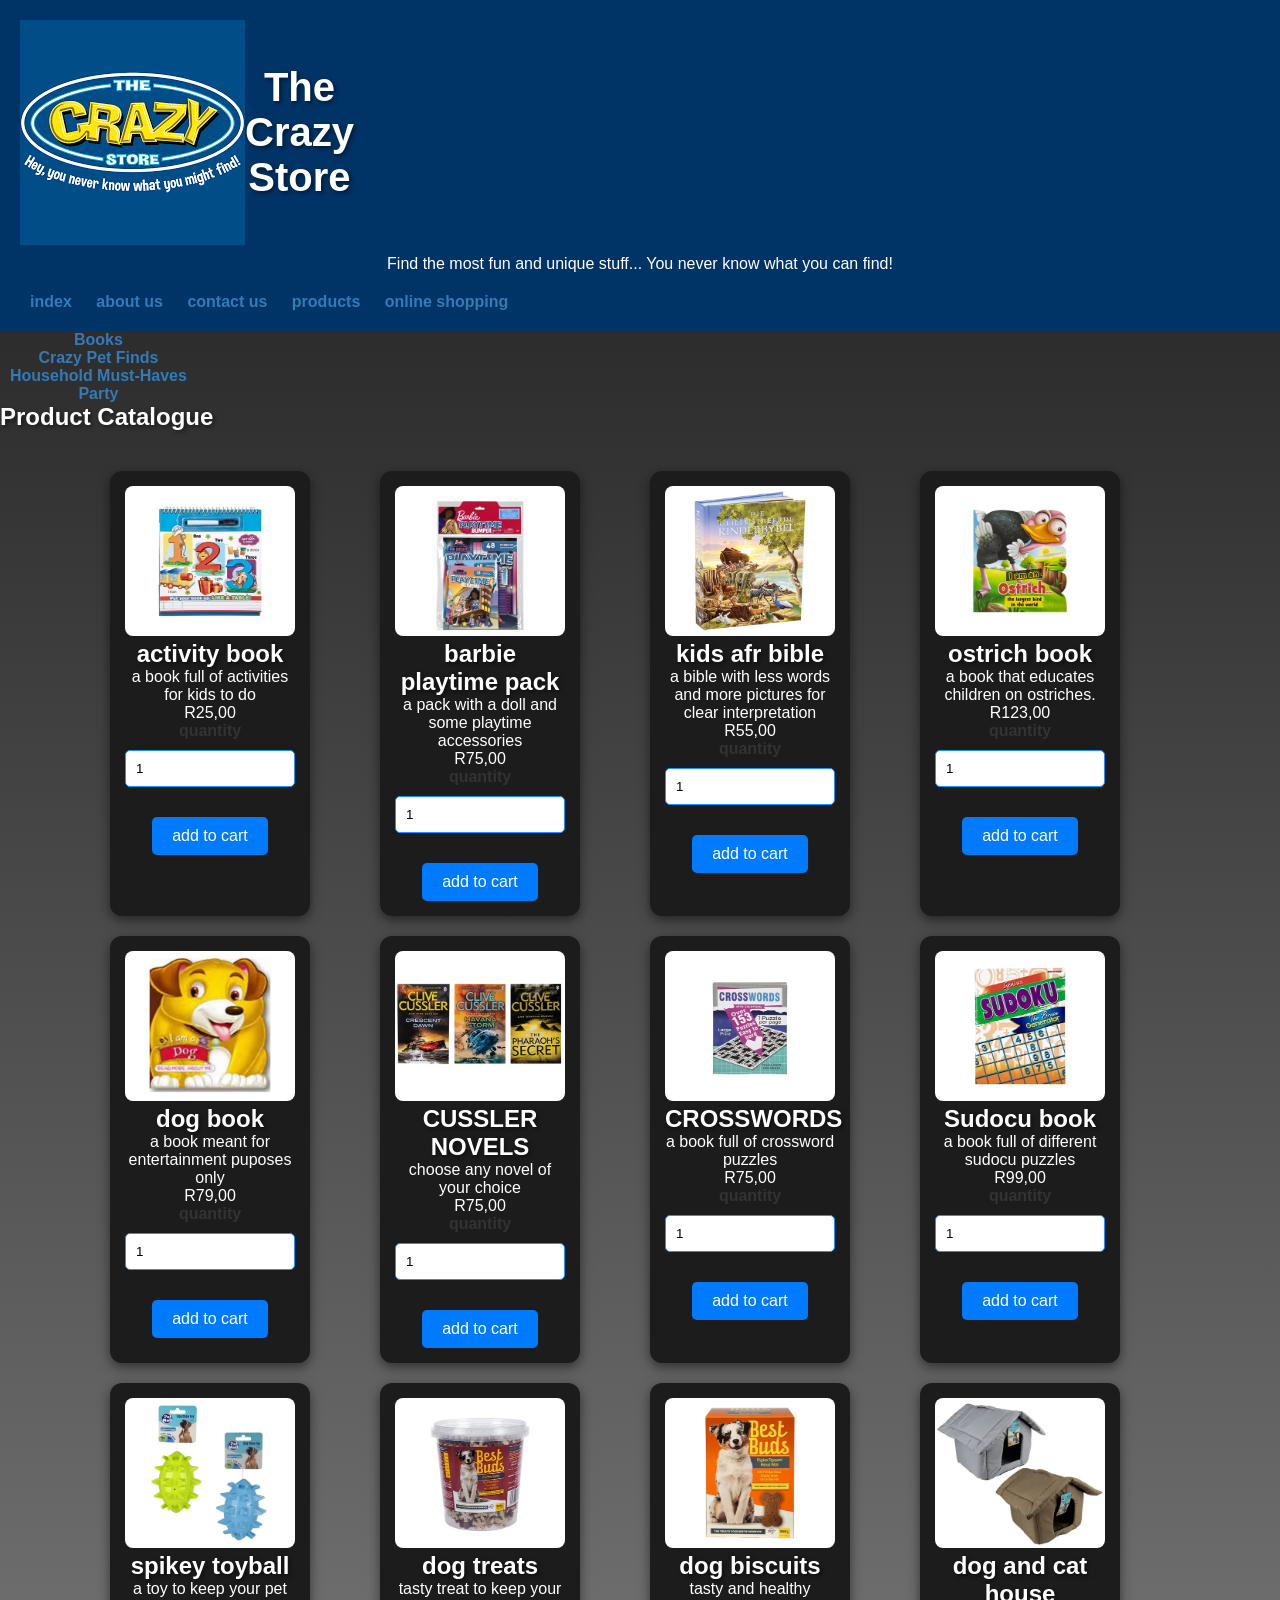
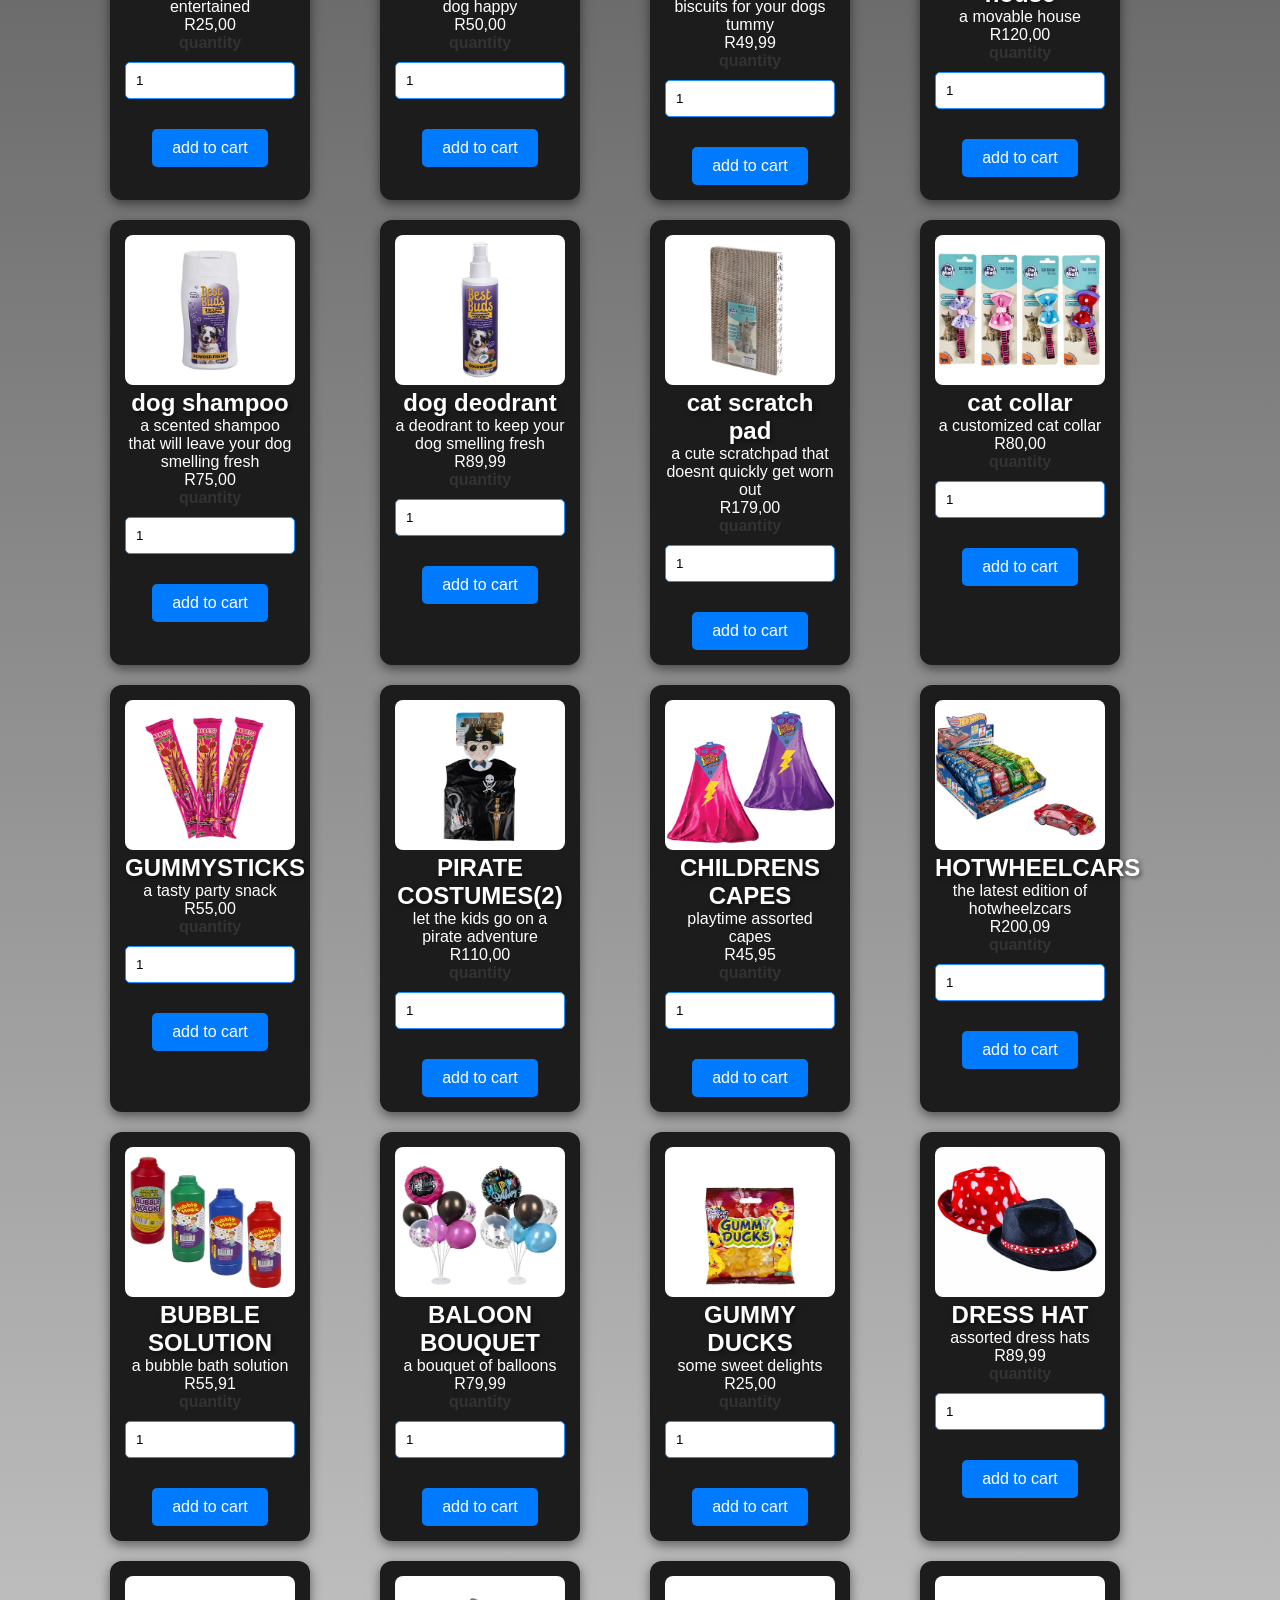
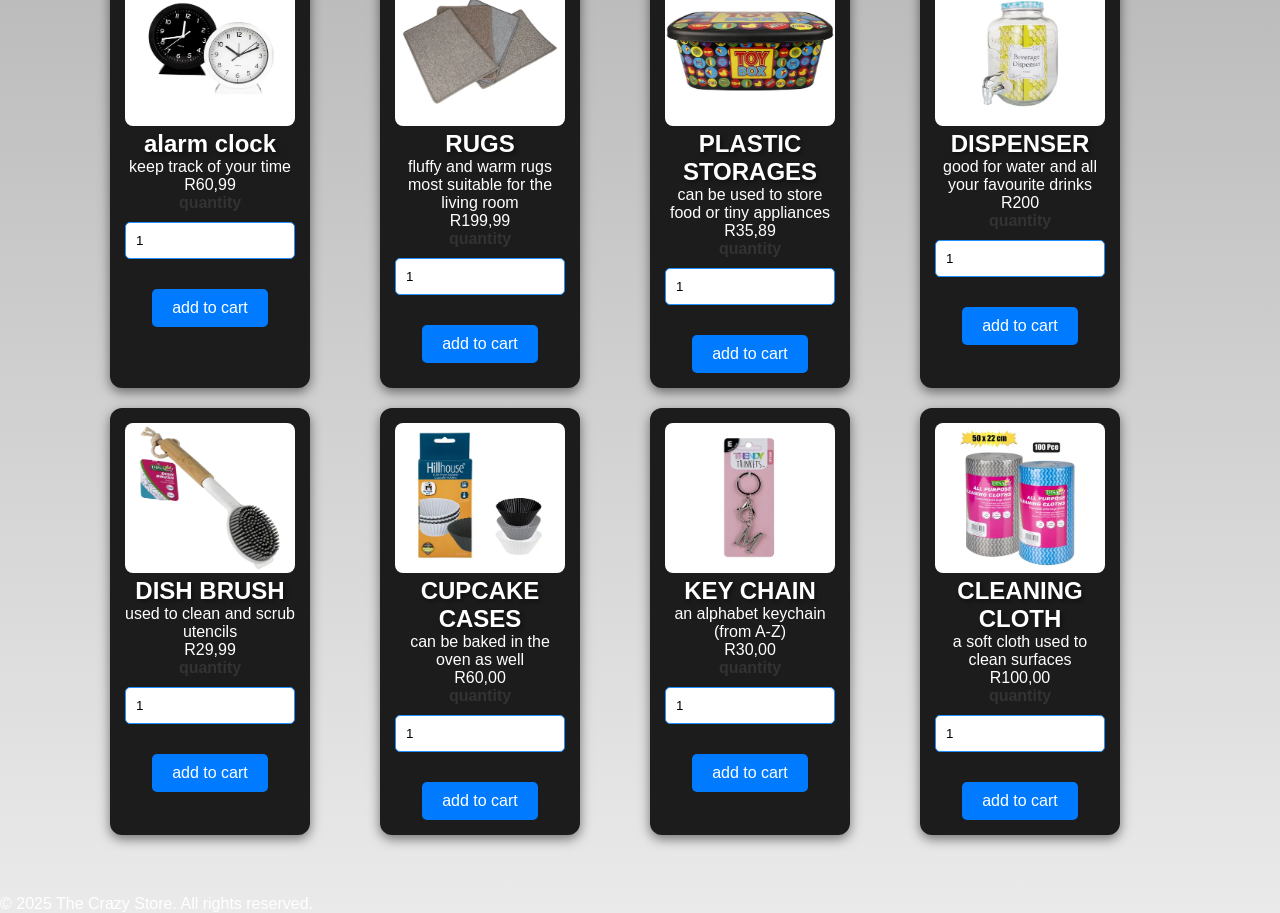
<file: PART 1/web pages/products.html>
<!DOCTYPE html>
<html lang="en">
<head>
  <meta charset="UTF-8">
  <meta name="viewport" content="width=device-width, initial-scale=1.0">
  <title>The Crazy Store | Products</title>
  <link rel="stylesheet" href="CSS/style.css">
</head>
<body>
  <header class="header">
    <div class="logo">
      <img src="images/logo.png" alt="The Crazy Store Logo" class="logo-img">
      <h1>The Crazy Store</h1>
    </div>
    <p class="subtitle">Find the most fun and unique stuff... You never know what you can find!</p>

                <nav class="nav">
                <div class="button-container">
              <a href="index.html">index</a>
                <a href="about us.html">about us</a>
                <a href="contact us.html">contact us</a>
                <a href="products.html">products</a>
                <a href="online store.html">online shopping</a> 
                </div>
            </nav>
        </div>
  </header>
  <nav class="nav-container">
    <ul>
      <li><a href="books.html">Books</a></li>
      <li><a href="crazy pet finds.html">Crazy Pet Finds</a></li>
      <li><a href="HOUSEHOLD MUST HAVES.html">Household Must-Haves</a></li>
      <li><a href="party.html">Party</a></li>
    </ul>
  </nav>
    <h2>Product Catalogue</h2>
  <main class="product-grid">
     <div class="product-card">
            <img src="images/activity book.webp" ALT="IMAGES" WIDTH="200" HEIGHT="150">
            <h2>activity book</h2>
            <p>a book full of activities for kids to do</p>
            <span class="price">R25,00</span>
            <div class="quantity">
                <label for="quantity"><b>quantity</b></label>
                <input type="number" id="quantity" value="1" min="1">
            </div>
            <button>add to cart</button>  
        </div>

        <div class="product-card">
            <img src="images/BARBIE PLAYTIME PACK.webp" ALT="IMAGES" WIDTH="200" HEIGHT="150">
            <h2>barbie playtime pack</h2>
            <p>a pack with a doll and some playtime accessories</p>
            <span class="price">R75,00</span>
            <div class="quantity">
                <label for="quantity"><b>quantity</b></label>
                <input type="number" id="quantity" value="1" min="1">
            </div>
            <button>add to cart</button>  
        </div>

        <div class="product-card">
            <img src="images/KIDS AFR BIBLE.webp" ALT="IMAGES" WIDTH="200" HEIGHT="150">
            <h2>kids afr bible</h2>
            <p>a bible with less words and more pictures for clear interpretation</p>
            <span class="price">R55,00</span>
            <div class="quantity">
                <label for="quantity"><b>quantity</b></label>
                <input type="number" id="quantity" value="1" min="1">
            </div>
            <button>add to cart</button>  
        </div>

        <div class="product-card">
            <img src="images/OSTRICH BOOK.webp" ALT="IMAGES" WIDTH="200" HEIGHT="150">
            <h2>ostrich book</h2>
            <p>a book that educates children on ostriches.</p>
            <span class="price">R123,00</span>
            <div class="quantity">
                <label for="quantity"><b>quantity</b></label>
                <input type="number" id="quantity" value="1" min="1">
            </div>
            <button>add to cart</button>  
        </div>

        <div class="product-card">
            <img src="images/dog board book.webp" ALT="IMAGES" WIDTH="200" HEIGHT="150">
            <h2>dog book</h2>
            <p>a book meant for entertainment puposes only</p>
            <span class="price">R79,00</span>
            <div class="quantity">
                <label for="quantity"><b>quantity</b></label>
                <input type="number" id="quantity" value="1" min="1">
            </div>
            <button>add to cart</button>  
        </div>

        <div class="product-card">
            <img src="images/CUSSLER NOVELS.webp" ALT="IMAGES" WIDTH="200" HEIGHT="150">
            <h2>CUSSLER NOVELS</h2>
            <p>choose any novel of your choice</p>
            <span class="price">R75,00</span>
            <div class="quantity">
                <label for="quantity"><b>quantity</b></label>
                <input type="number" id="quantity" value="1" min="1">
            </div>
            <button>add to cart</button>  
        </div>

        <div class="product-card">
            <img src="images/CROSSWORDS PUZZLE.webp" ALT="IMAGES" WIDTH="200" HEIGHT="150">
            <h2>CROSSWORDS</h2>
            <p>a book full of crossword puzzles</p>
            <span class="price">R75,00</span>
            <div class="quantity">
                <label for="quantity"><b>quantity</b></label>
                <input type="number" id="quantity" value="1" min="1">
            </div>
            <button>add to cart</button>  
        </div>

        <div class="product-card">
            <img src="images/SUDOKU BOOK.webp" ALT="IMAGES" WIDTH="200" HEIGHT="150">
            <h2>Sudocu book</h2>
            <p>a book full of different sudocu puzzles</p>
            <span class="price">R99,00</span>
            <div class="quantity">
                <label for="quantity"><b>quantity</b></label>
                <input type="number" id="quantity" value="1" min="1">
            </div>
            <button>add to cart</button>  
        </div>

        <div class="product-card">
            <img src="images/spikey toyball.webp" alt="images" width="200" height="150">
            <h2>spikey toyball</h2>
            <p>a toy to keep your pet entertained</p>
            <span class="price">R25,00</span>
            <div class="quantity">
                <label for="quantity"><b>quantity</b></label>
                <input type="number" id="quantity" value="1" min="1">
            </div>
            <button>add to cart</button>  
        </div>

            <div class="product-card">
                <img src="images/dog treats.webp" alt="images" width="200" height="150">
                <h2>dog treats</h2>
                <p>tasty treat to keep your dog happy</p>
                <span class="price">R50,00</span>
                <div class="quantity">
                    <label for="quantity"><b>quantity</b></label>
                    <input type="number" id="quantity" value="1" min="1">
                </div>
                <button>add to cart</button>  
            </div>

            <div class="product-card">
                <img src="images/dog biscuits.webp" alt="images" width="200" height="150">
                <h2> dog biscuits</h2>
                <p>tasty and healthy biscuits for your dogs tummy</p>
                <span class="price">R49,99</span>
                <div class="quantity">
                    <label for="quantity"><b>quantity</b></label>
                    <input type="number" id="quantity" value="1" min="1">
                </div>
                <button>add to cart</button>  
            </div>

            <div class="product-card">
                <img src="images/dog and cat house.webp" alt="images" width="200" height="150">
                <h2> dog and cat house</h2>
                <p>a movable house</p>
                <span class="price">R120,00</span>
                <div class="quantity">
                    <label for="quantity"><b>quantity</b></label>
                    <input type="number" id="quantity" value="1" min="1">
                </div>
                <button>add to cart</button>  
            </div>

            <div class="product-card">
                <img src="images/dog shampoo.webp" alt="images" width="200" height="150">
                <h2>dog shampoo</h2>
                <p>a scented shampoo that will leave your dog smelling fresh</p>
                <span class="price">R75,00</span>
                <div class="quantity">
                    <label for="quantity"><b>quantity</b></label>
                    <input type="number" id="quantity" value="1" min="1">
                </div>
                <button>add to cart</button>  
            </div>

            <div class="product-card">
                <img src="images/dog deodrant.webp" alt="images" width="200" height="150">
                <h2>dog deodrant</h2>
                <p>a deodrant to keep your dog smelling fresh</p>
                <span class="price">R89,99</span>
                <div class="quantity">
                    <label for="quantity"><b>quantity</b></label>
                    <input type="number" id="quantity" value="1" min="1">
                </div>
                <button>add to cart</button>  
            </div>

            <div class="product-card">
                <img src="images/cat scratchpad.webp" alt="images" width="200" height="150">
                <h2>cat scratch pad</h2>
                <p>a cute scratchpad that doesnt quickly get worn out</p>
                <span class="price">R179,00</span>
                <div class="quantity">
                    <label for="quantity"><b>quantity</b></label>
                    <input type="number" id="quantity" value="1" min="1">
                </div>
                <button>add to cart</button>  
            </div>

            <div class="product-card">
                <img src="images/cat collar.webp" ALT="IMAGES" WIDTH="200" HEIGHT="150">
                <h2>cat collar</h2>
                <p> a customized cat collar</p>
                <span class="price">R80,00</span>
                <div class="quantity">
                    <label for="quantity"><b>quantity</b></label>
                    <input type="number" id="quantity" value="1" min="1">
                </div>
                <button>add to cart</button>  
            </div>

             <div class="product-card">
            <img src="images/SOUR GUMMY STICKS.webp" alt="images" width="200" height="150">
            <h2>GUMMYSTICKS</h2>
            <p>a tasty party snack</p>
            <span class="price">R55,00</span>
            <div class="quantity">
                <label for="quantity"><b>quantity</b></label>
                <input type="number" id="quantity" value="1" min="1">
            </div>
            <button>add to cart</button>  
        </div>

        <div class="product-card">
            <img src="images/PIRATECOSTUME.webp" alt="images" width="200" height="150">
            <h2>PIRATE COSTUMES(2)</h2>
            <p>let the kids go on a pirate adventure </p>
            <span class="price">R110,00</span>
            <div class="quantity">
                <label for="quantity"><b>quantity</b></label>
                <input type="number" id="quantity" value="1" min="1">
            </div>
            <button>add to cart</button>  
        </div>

        <div class="product-card">
            <img src="images/CHILDS CAPE.webp" alt="images" width="200" height="150">
            <h2>CHILDRENS CAPES</h2>
            <p>playtime assorted capes</p>
            <span class="price">R45,95</span>
            <div class="quantity">
                <label for="quantity"><b>quantity</b></label>
                <input type="number" id="quantity" value="1" min="1">
            </div>
            <button>add to cart</button>  
        </div>

        <div class="product-card">
            <img src="images/HOT WHEELZ CARS.webp" alt="images" width="200" height="150">
            <h2>HOTWHEELCARS</h2>
            <p>the latest edition of hotwheelzcars</p>
            <span class="price">R200,09</span>
            <div class="quantity">
                <label for="quantity"><b>quantity</b></label>
                <input type="number" id="quantity" value="1" min="1">
            </div>
            <button>add to cart</button>  
        </div>

        <div class="product-card">
            <img src="images/BUBBLE SOLUTION.webp" alt="images" width="200" height="150">
            <h2>BUBBLE SOLUTION</h2>
            <p>a bubble bath solution</p>
            <span class="price">R55,91</span>
            <div class="quantity">
                <label for="quantity"><b>quantity</b></label>
                <input type="number" id="quantity" value="1" min="1">
            </div>
            <button>add to cart</button>  
        </div>

        <div class="product-card">
            <img src="images/BALOON BOUQUET.webp" alt="images" width="200" height="150">
            <h2>BALOON BOUQUET</h2>
            <p>a bouquet of balloons</p>
            <span class="price">R79,99</span>
            <div class="quantity">
                <label for="quantity"><b>quantity</b></label>
                <input type="number" id="quantity" value="1" min="1">
            </div>
            <button>add to cart</button>  
        </div>

        <div class="product-card">
            <img src="images/GUMMY DUCKS.webp" alt="images" width="200" height="150">
            <h2>GUMMY DUCKS</h2>
            <p>some sweet delights</p>
            <span class="price">R25,00</span>
            <div class="quantity">
                <label for="quantity"><b>quantity</b></label>
                <input type="number" id="quantity" value="1" min="1">
            </div>
            <button>add to cart</button>  
        </div>

        <div class="product-card">
            <img src="images/DRESS HAT.webp" alt="images" width="200" height="150">
            <h2>DRESS HAT</h2>
            <p>assorted dress hats</p>
            <span class="price">R89,99</span>
            <div class="quantity">
                <label for="quantity"><b>quantity</b></label>
                <input type="number" id="quantity" value="1" min="1">
            </div>
            <button>add to cart</button>  
        </div>

         <div class="product-card">
            <img src="images/ALARM CLOCK.webp" ALT="IMAGES" WIDTH="200" HEIGHT="150">
            <h2>alarm clock</h2>
            <p>keep track of your time</p>
            <span class="price">R60,99</span>
            <div class="quantity">
                <label for="quantity"><b>quantity</b></label>
                <input type="number" id="quantity" value="1" min="1">
            </div>
            <button>add to cart</button>  
        </div>

        <div class="product-card">
            <img src="images/RUGS.webp" ALT="IMAGES" WIDTH="200" HEIGHT="150">
            <h2>RUGS</h2>
            <p>fluffy and warm rugs most suitable for the living room</p>
            <span class="price">R199,99</span>
            <div class="quantity">
                <label for="quantity"><b>quantity</b></label>
                <input type="number" id="quantity" value="1" min="1">
            </div>
            <button>add to cart</button>  
        </div>

        <div class="product-card">
            <img src="images/PLASTIC STORAGE.webp"  ALT="IMAGES" WIDTH="200" HEIGHT="150">
            <h2>PLASTIC STORAGES</h2>
            <p>can be used to store food or tiny appliances</p>
            <span class="price">R35,89</span>
            <div class="quantity">
                <label for="quantity"><b>quantity</b></label>
                <input type="number" id="quantity" value="1" min="1">
            </div>
            <button>add to cart</button>  
        </div>

        <div class="product-card">
            <img src="images/DISPENCER.webp" ALT="IMAGES" WIDTH="200" HEIGHT="150">
            <h2>DISPENSER</h2>
            <p>good for water and all your favourite drinks</p>
            <span class="price">R200</span>
            <div class="quantity">
                <label for="quantity"><b>quantity</b></label>
                <input type="number" id="quantity" value="1" min="1">
            </div>
            <button>add to cart</button>  
        </div>

        <div class="product-card">
            <img src="images/DISH BRUSH.webp" ALT="IMAGES" WIDTH="200" HEIGHT="150">
            <h2>DISH BRUSH</h2>
            <p>used to clean and scrub utencils</p>
            <span class="price">R29,99</span>
            <div class="quantity">
                <label for="quantity"><b>quantity</b></label>
                <input type="number" id="quantity" value="1" min="1">
            </div>
            <button>add to cart</button>  
        </div>

        <div class="product-card">
            <img src="images/CUPCAKE CASES.webp" ALT="IMAGES" WIDTH="200" HEIGHT="150">
            <h2>CUPCAKE CASES</h2>
            <p>can be baked in the oven as well</p>
            <span class="price">R60,00</span>
            <div class="quantity">
                <label for="quantity"><b>quantity</b></label>
                <input type="number" id="quantity" value="1" min="1">
            </div>
            <button>add to cart</button>  
        </div>

        <div class="product-card">
            <img src="images/ALPHABET KEY CHAIN.webp" ALT="IMAGES" WIDTH="200" HEIGHT="150">
            <h2>KEY CHAIN</h2>
            <p>an alphabet keychain (from A-Z)</p>
            <span class="price">R30,00</span>
            <div class="quantity">
                <label for="quantity"><b>quantity</b></label>
                <input type="number" id="quantity" value="1" min="1">
            </div>
            <button>add to cart</button>  
        </div>

        <div class="product-card">
            <img src="images/CLEANING CLOTH.webp" ALT="IMAGES" WIDTH="200" HEIGHT="150">
            <h2>CLEANING CLOTH</h2>
            <p>a soft cloth used to clean surfaces</p>
            <span class="price">R100,00</span>
            <div class="quantity">
                <label for="quantity"><b>quantity</b></label>
                <input type="number" id="quantity" value="1" min="1">
            </div>
            <button>add to cart</button>  
        </div>


        <div class="moving-background"></div>

        
  </main>
  <footer>
    <p>&copy; 2025 The Crazy Store. All rights reserved.</p>
  </footer>
</body>
</html>
</file>
<file: PART 1/web pages/CSS/style.css>
/*general reset*/
*{
    margin: 0;
    padding: 0%;
    box-sizing: border-box;
}

body {
  margin: 0;
  font-family: 'Segoe UI', sans-serif;
  background: linear-gradient(to bottom, #1c1c1c, #eaeaea);
  color: #333;
}

.a{
    text-decoration: none;
    color: #337ab7;
}

.a:hover{
    color: #23527c;
}
/*header styles*/
header {
  text-align: center;
  padding: 20px;
  background-color: #003366;
  color: white;
}

.logo {
  width: 150px;
  margin-bottom: 10px;
}

header h1 {
  font-size: 2.5rem;
  margin: 0;
  font-weight: bold;
  text-shadow: 2px 2px 4px rgba(0, 0, 0, 0.5);
}
h1, h2 {
  font-family: 'Arial', sans-serif;
  text-shadow: 2px 2px 4px rgba(0, 0, 0, 0.5);
}


/*navigation styles*/
nav {
   display: flex;
  justify-content: space-between;
  align-items: center;
  color: #fff;
  padding: 1em;
  text-align: center;
  list-style: none;
  margin: 0;
  padding: 0;
  text-decoration: none;
}

.section h1 {
  width: 100%;
  text-align: center;
}

nav a {
  margin: 0 10px;
  color: #FFD700;
  text-decoration: none;
  font-weight: bold;
}

nav a:hover {
  text-decoration: underline;
}


.neon-light {
    position: absolute;
    bottom: 0%;
    left: 0%;
    width: 100%;
    height: 5px;
    background-color: #33ccff;
    box-shadow: 0 0 10px #33ccff, 0 0 20px #33ccff,0 0 20px #33ccff;
    animation: neon-glow 1.5s infinite;
}

@keyframes neon-glow{
    0%{
        opacity: 1;
    }
    50% {
        opacity: 0.5;
    }
    100%{
        opacity: 1;
    }
}

/*main content styles*/
.main{
    flex-direction: column;
    display: flex;
    align-items: center;
    padding: 2em;
    flex-direction: column;
    text-align: center;
}

.section{
    background-color: #fff;
    padding: 2em;
    margin-bottom: 20px;
    box-shadow: 0 0 10px rgba(0, 0, 0, 0.2);
    display: flex;
    align-items: flex-start;
    margin-bottom: 20px;
}

.section img{
    width: 150px;
    margin-right: 20px;
}

.section p{
    max-width: 600px;
}

/*footer styles*/
.footer{
    background: #222;/*dark gray footer*/
    color: #fff;/*white text*/
    padding: 20px;
    text-align: center;
    margin-top: 30px;
    position: relative;
    bottom: 0;
    width: 100%;
}

.button-container{
    text-align: center;
    margin-top: 20px;/*for spacing*/
}

.button-container button {
    margin: 5px; /*for spacing between buttons*/
}

.container{
    background: rgba(255,255,255,0.05);/*very light transparent white*/
    padding: 2rem;
    border-radius: 10px;
    margin: 1rem auto;
    width: 90%;
    max-width: 800px;
}

.html,body{
    height: 100%;
    margin: 0%;
    padding: 0%;
    color: #fff;/*white text*/
    display: flex;
    flex-direction: column;
    background-color:#000;/*black*/
}

.contact-container{
    display: flex;
    flex-direction: column;
    align-items: center;
    justify-content: center;
    padding: 20px;
}
.logo-image{
    display: flex;
    align-items: center;
    width: 120px;
    height: auto;
    margin-bottom: 10px;
}

.contact-information{
    text-align: center;/*centres text*/
    margin: 0 auto; /*centres the entire block*/
    width: 80%; /*controls the width*/
}

.logo{
    display: flex;
    align-items: center;
    width: 120px;
    /* height: auto; Removed as it's unnecessary for a flex container */
    margin-bottom: 10px;
}
.header-logo{
    width: 100px;
    height: auto;
    margin-right: 10px;
}

.products{
    display: flex;
    flex-wrap: wrap;
    justify-content: center;
    gap: 20px;
    padding: 30px;
}

.product-card{
    background-color: #1c1c1c;
    border-radius: 12px;
    padding: 15px;
    width: 200px;
    text-align: center;
    transition: transform 0.2s;
    opacity: 0;
    transform: translateY(30px);
    animation: slideup 0.6s forwards;
    animation-delay: 0.3s;
    box-shadow: 0 4px 12px rgba(0,0,0,0.5);
}

.product-card:hover{
    transform: scale(1.05);
}

.product-card img{
    width: 100%;
    border-radius: 8px;
}

.product-card button{
    background-color: #007bff;
    color: white;
    border: none;
    padding: 10px 20px;
    font-size: 1rem;
    border-radius: 5px;
    cursor: pointer;
    margin-top: 10px;
    transition: background-color 0.3s,transform 0.2s;
}

.product-card button:hover{
    background-color: #0056b3;
    transform: scale(1.05);
}

.product-grid{
    display: grid;
    grid-template-columns: repeat(auto-fit,minmax(250px,1fr));
    gap: 20px;
    padding: 40px;
    max-width: 1200px;
    margin: auto;
}

.p {
    text-align: center;
    font-size: 1.2rem;
    color: whitesmoke;
    margin-bottom: 20px;
  }

  .product-catalogue{
    text-align: center;
  }

  .nav-buttons {
    margin-top: 20px;
  }

  .nav-buttons button{
    margin: 5px;
    padding: 10px 20px;
    font-size: 16px;
    background: #007bff;
    border: none;
    color: white;
    border-radius: 15px;
    transition: background-color 0.3s ease;
  }

  .nav-buttons button:hover {
    background-color: #0056b3;
  }
  
  /*responsive styles*/
  @media (max-width:480px) {
    .header h1{
        font-size: 1.5rem;
    }
  }

  @media (max-width:768px) {
    .header {
        flex-direction: column;
        align-items: flex-start;
    }

    .nav{
        flex-direction: column;
        width: 100%;
        align-items: flex-start;
        margin-top: 10px;
    }

    nav {
  margin-top: 15px;
}

nav a {
  margin: 0 10px;
  color: #FFD700;
  text-decoration: none;
  font-weight: bold;
}

nav a:hover {
  text-decoration: underline;
}
  }
  /*keyframes*/
  @keyframes fadein {
    from {opacity: 0;}
    to{opacity: 1;}
  }

  @keyframes slideup {
    to{
        opacity: 1;
        transform: translateY(0);
    }
  }

  @keyframes gradientshift {
    0% {background-position: 0% 50%; }
    50% {background-position: 100% 50%; }
   100% {background-position: 0% 50%; }
  }

  @keyframes float {
    0% {background-position: 0% 0%;}
    100% {background-position: 100% 100%;}
  }

  @keyframes float {
    0% {transform: translateX(0);}
    100% {transform: translateX(100vw);}
  }

  body {
    margin: 0;
    font-family: Arial, sans-serif;
    background-color: #f0f0f0;
}

h1 {
  text-align: center;
}

.top-bar {
    background-color: #eee;
    display: flex;
    justify-content: space-between;
    align-items: center;
    padding: 10px 40px;
    font-size: 14px;
    position: relative;
}
.top-bar .logo {
    display: flex;
    align-items: center;
}
.logo span {
    font-weight: normal;
    color: white;
}

.version {
    color: white;
}

nav {
    display: flex;
    gap: 20px;
}

nav a {
    text-decoration: none;
    color: #337ab7;
    font-weight: bold;
}

nav a:hover {
    text-decoration: underline;
}

.menu-toggle {
    display: none;
    font-size: 24px;
    cursor: pointer;
}

.hero {
    background-color: #ddd;
    text-align: center;
    padding: 40px 20px;
}

.hero img {
    width: 100px;
    margin-bottom: 20px;
}

.hero h1 {
    font-size: 24px;
    margin-bottom: 20px;
}

.hero .buttons button {
    background-color: #337ab7;
    color: white;
    border: none;
    padding: 10px 20px;
    margin: 5px;
    cursor: pointer;
    font-size: 16px;
    border-radius: 4px;
}

.hero .buttons button:hover {
    background-color: #286090;
}

.features {
    background-color: #0a4b85;
    color: white;
    padding: 30px 40px;
}

.features h2 {
    border-bottom: 1px solid white;
    padding-bottom: 10px;
}

.features a {
    color: #aad4ff;
    text-decoration: underline;
}

.features img {
    width: 300px;
    margin-top: 20px;
    display: block;
}

/* Responsive nav for small screens */
@media (max-width: 768px) {
    nav {
        display: none;
        flex-direction: column;
        background: #eee;
        position: absolute;
        top: 60px;
        right: 20px;
        padding: 10px;
        border: 1px solid #ccc;
    }

    .menu-toggle {
        display: block;
    }

    nav.show {
        display: flex;
    }
}

.menu-toggle {
    display: block;
}

nav.show {
    display: flex;
}

.cart-summary {
  position: fixed;
  top: 100px;
  right: 20px;
  background: darkturquoise;
  border: 1px solid #ccc;
  padding: 15px;
  width: 200px;
  box-shadow: 0 4px 10px rgba(0,0,0,0.1);
}

section, .container {
  background-color: inherit;
  color: inherit;
}
.cart-summary h2 {
  margin-top: 0;
}

@media (max-width: 768px) {
  .product-card {
    width: 45%;
  }
}

@media (max-width: 480px) {
  .product-card {
    width: 100%;
  }
}
.product-container {
  display: flex;
  flex-wrap: wrap;
  justify-content: space-between;
}

.cart-summary {
  position: fixed;
  top: 100px;
  right: 20px;
  background: darkturquoise;
  border: 1px solid #ccc;
  padding: 15px;
  width: 200px;
  box-shadow: 0 4px 10px rgba(0,0,0,0.1);
}
.contact-container {
  display: flex;
  flex-direction: column;
  align-items: center;
  justify-content: center;
  padding: 20px;
}
.contact-information {
  text-align: center;
  margin: 0 auto;
  width: 80%;
}
.contact-container {
  max-width: 500px;
  margin: 40px auto;
  padding: 20px;
  border: 1px solid #ddd;
  border-radius: 10px;
  box-shadow: 0 0 10px rgba(0, 0, 0, 0.1);
  background-color: dodgerblue;
}

label {
  display: block;
  margin-bottom: 10px;
  font-weight: bold;
  color: #333;
}

input, textarea {
  width: 100%;
  padding: 10px;
  margin-bottom: 20px;
  border: 1px solid dodgerblue;
  border-radius: 5px;
}

button {
  background-color: #007bff;
  color: #fff;
  padding: 10px 20px;
  border: none;
  border-radius: 5px;
  cursor: pointer;
}

button:hover {
  background-color: #0056b3;
}

.contact-info {
  margin-top: 40px;
}

.contact-information {
  padding: 20px;
  background-color: black;
  border: 1px solid #ddd;
  border-radius: 10px;
  box-shadow: 0 0 10px rgba(0, 0, 0, 0.1);
}
</file>
